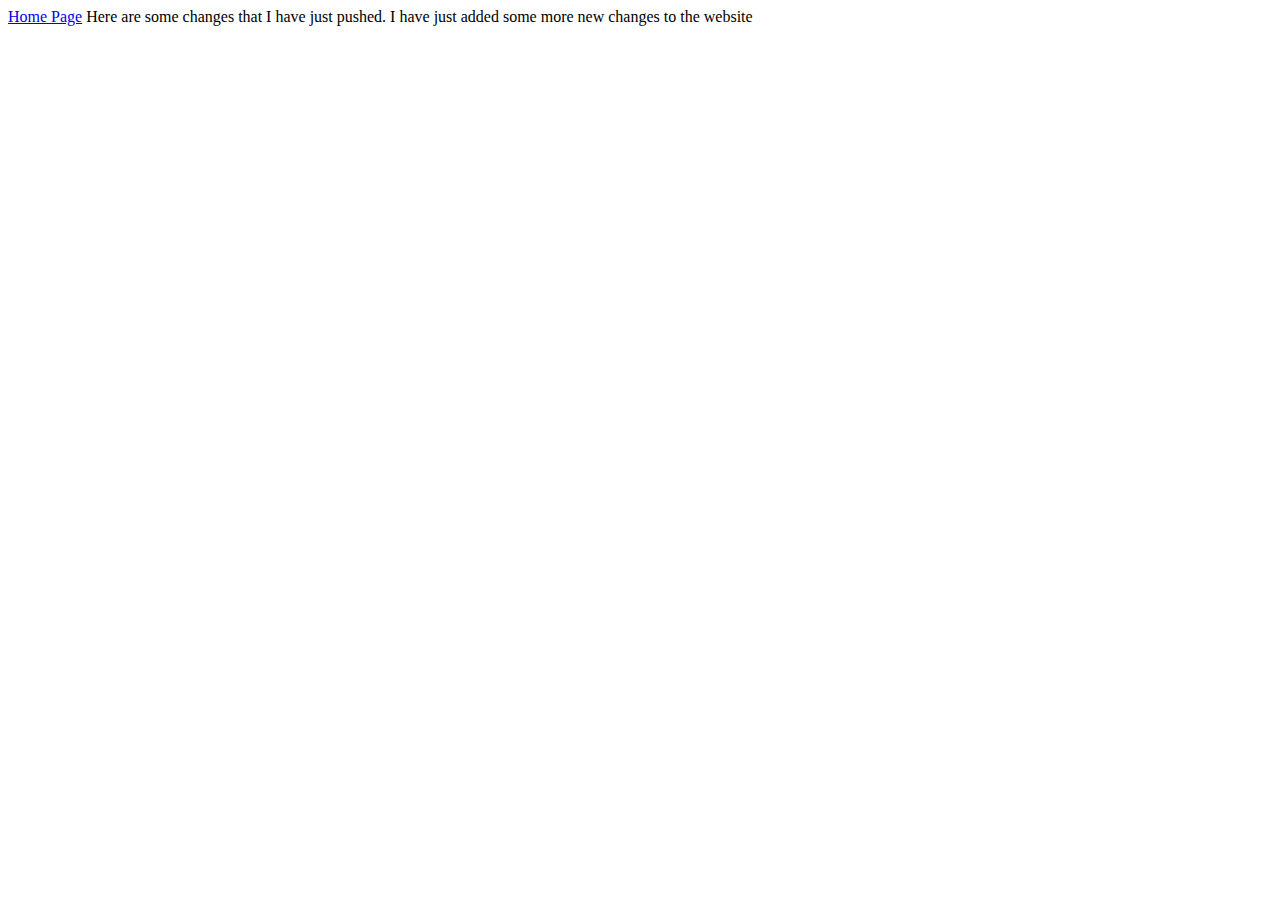
<file: index.html>
<!DOCTYPE html>
<html lang="en">

<head>
    <meta charset="UTF-8">
    <meta name="viewport" content="width=device-width, initial-scale=1.0">
    <title>Document</title>
</head>

<body>
    <nav>
        <a href="./Article.html">Home Page</a>
        Here are some changes that I have just pushed.

        I have just added some more new changes to the website
    </nav>
</body>

</html>
</file>
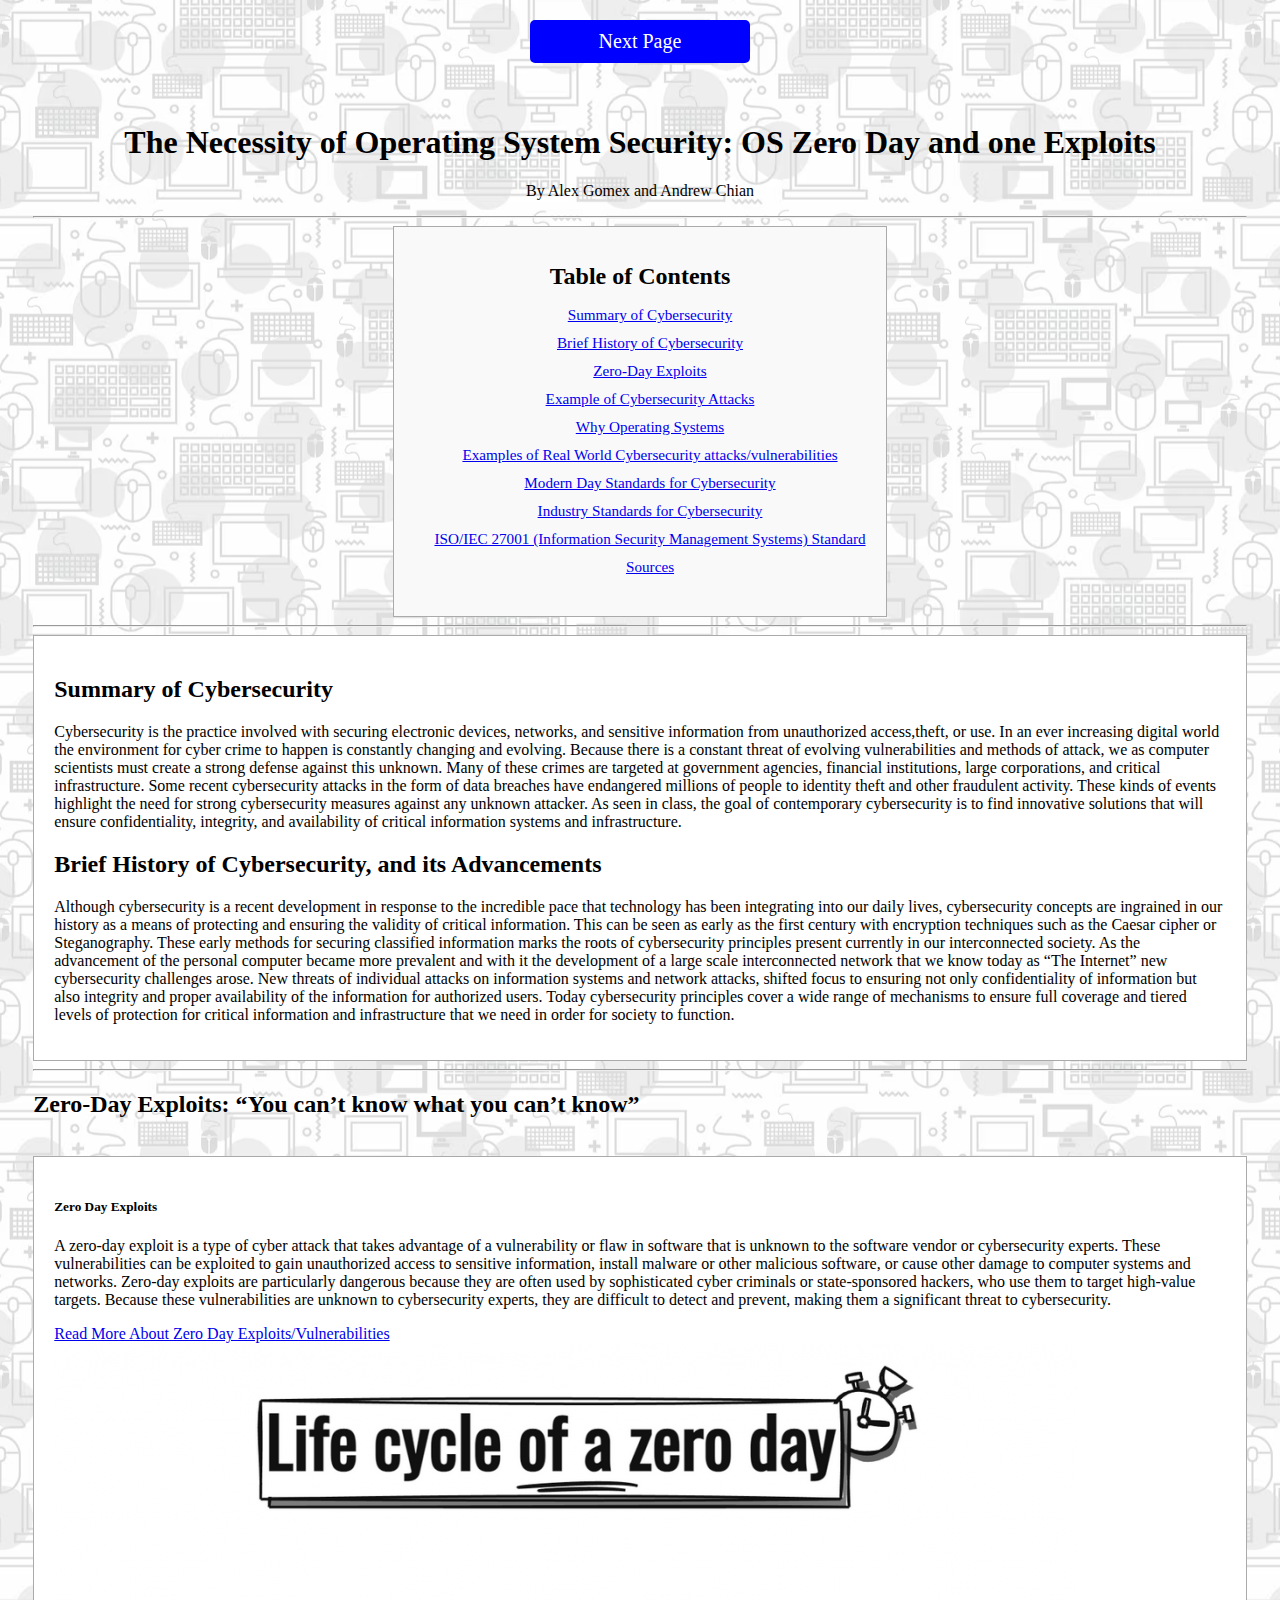
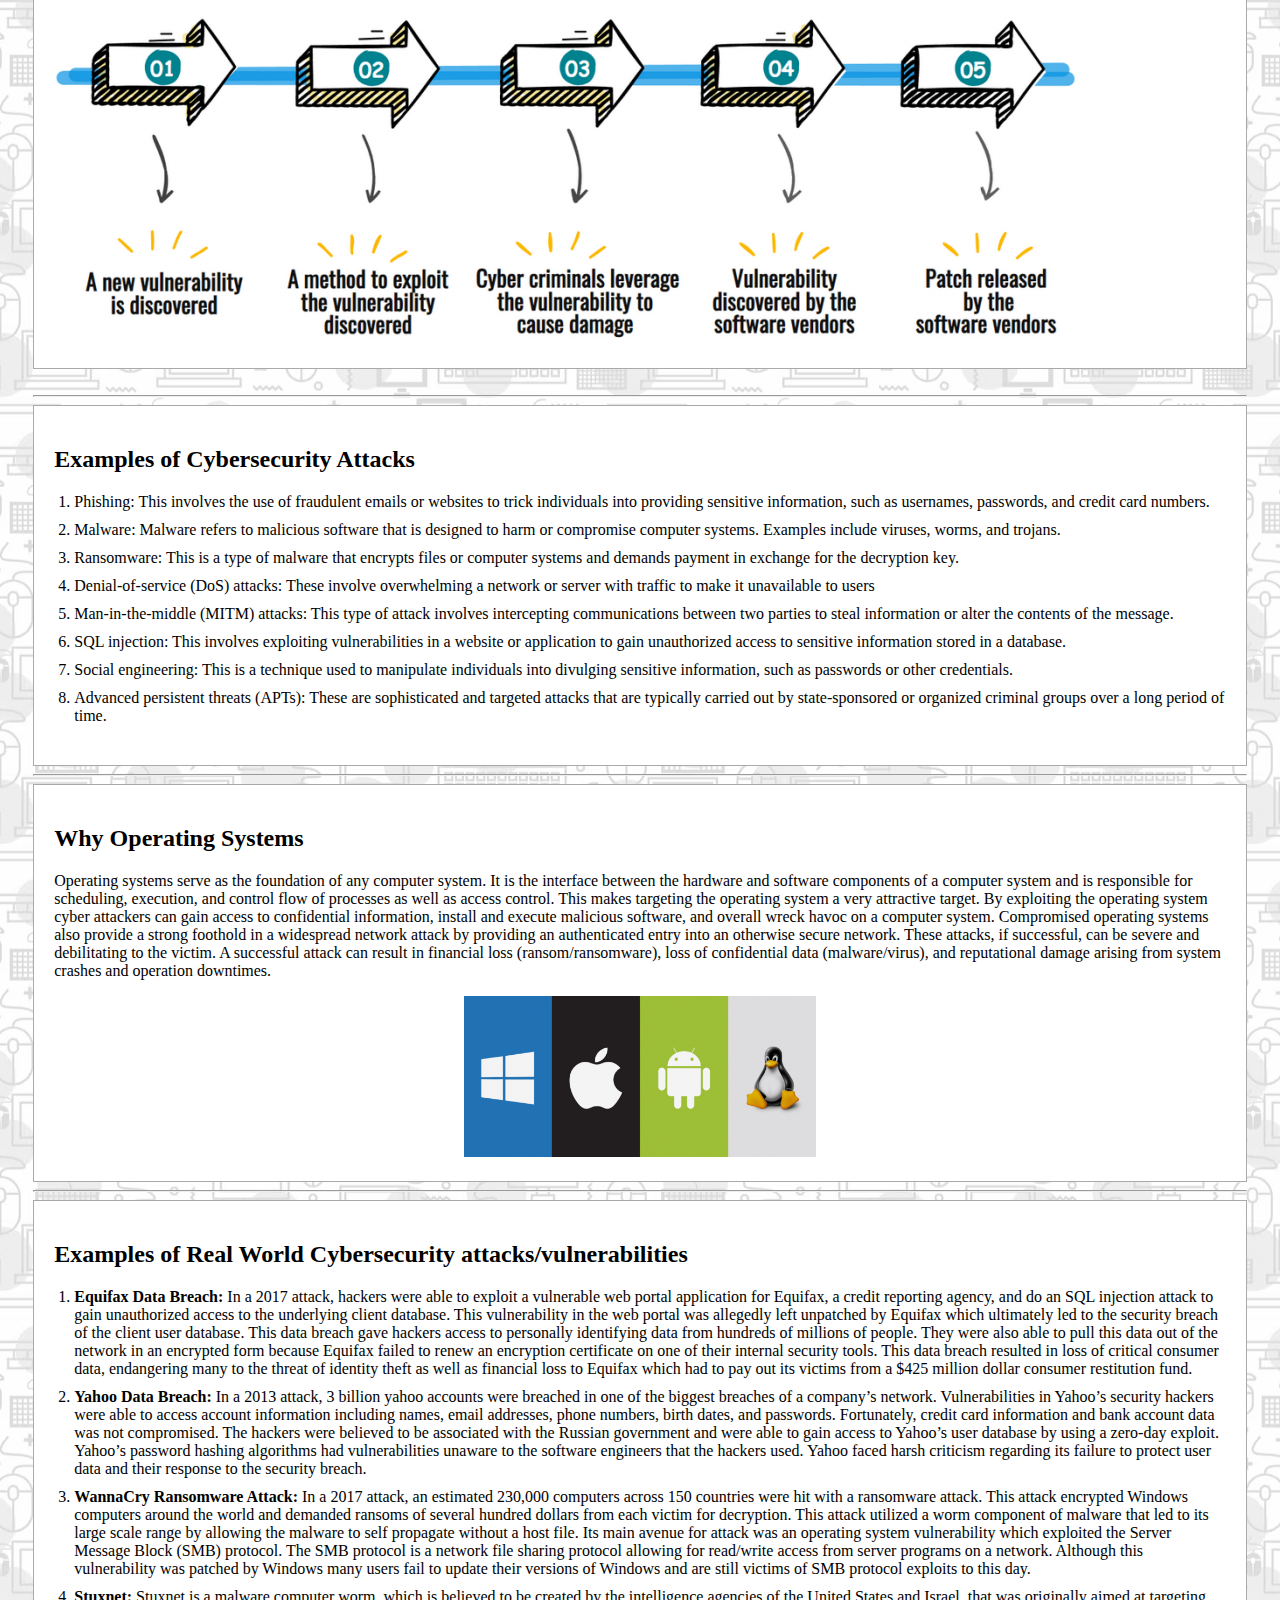
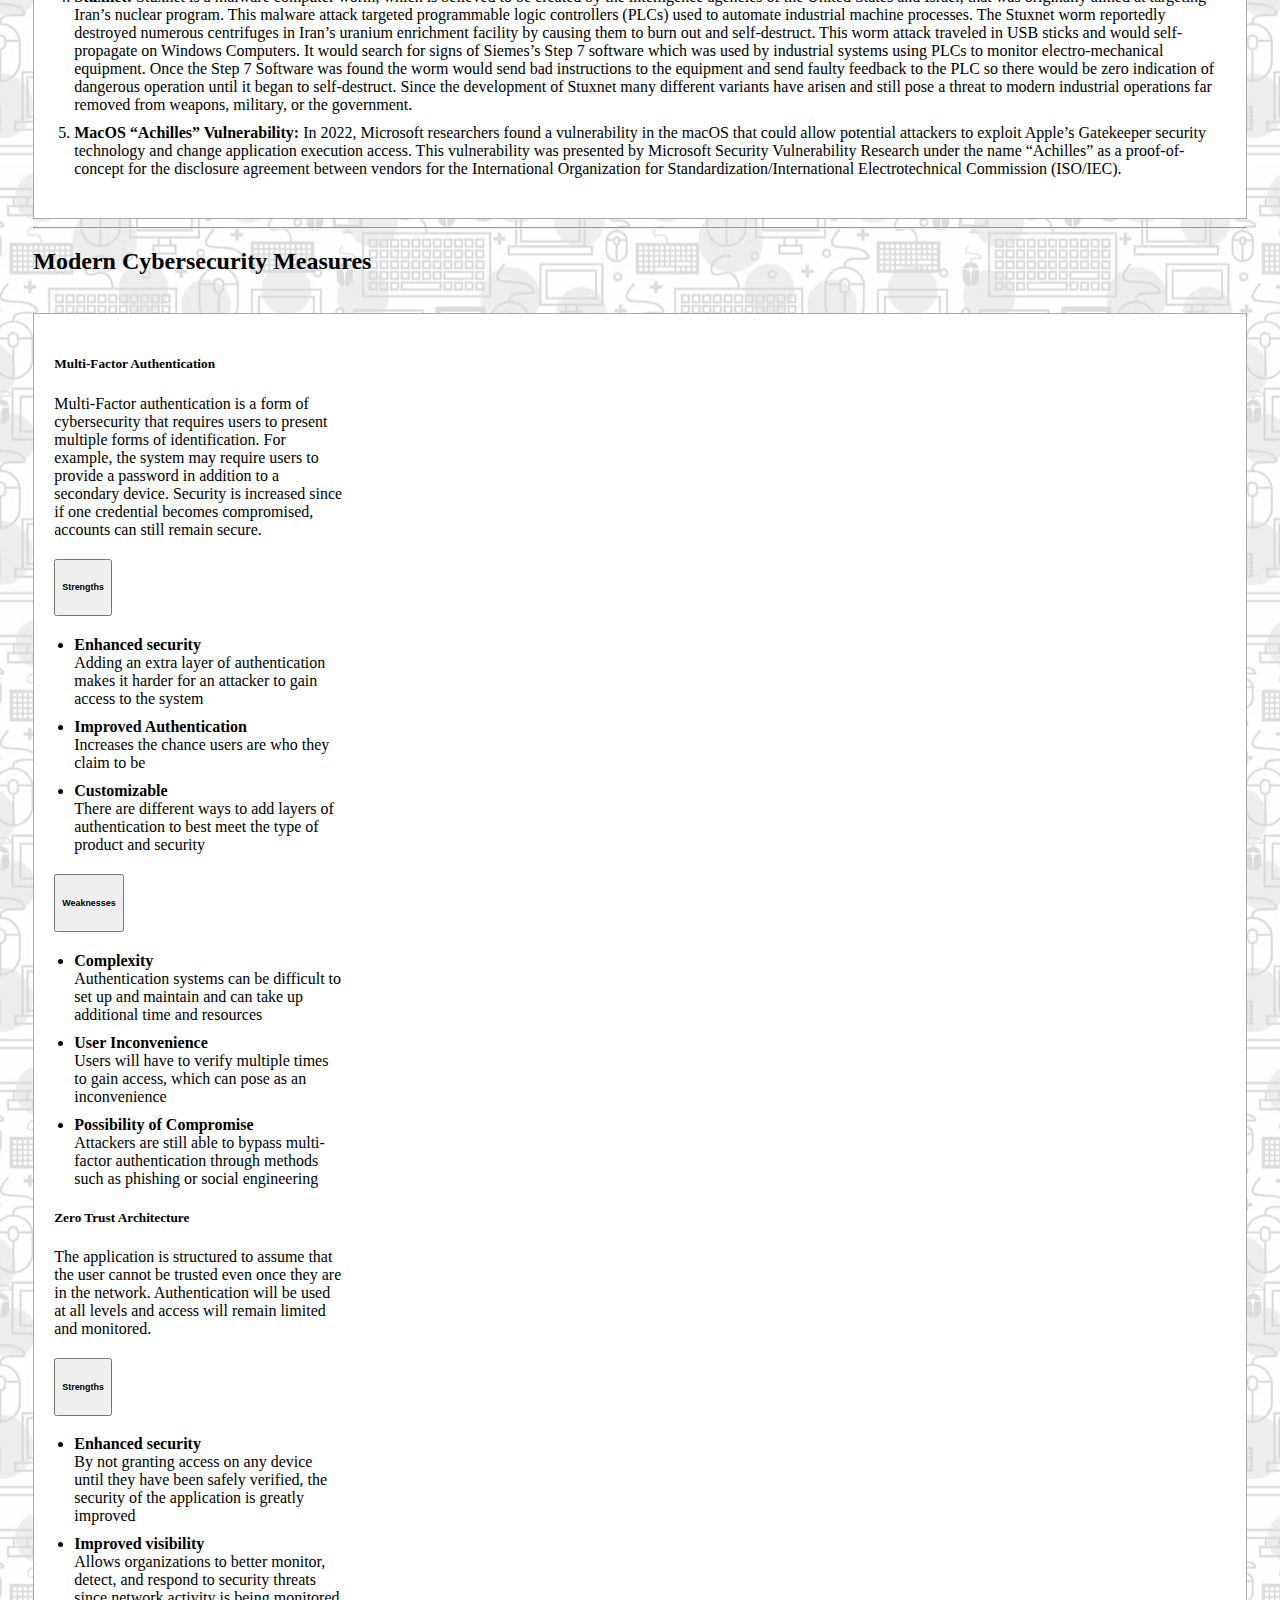
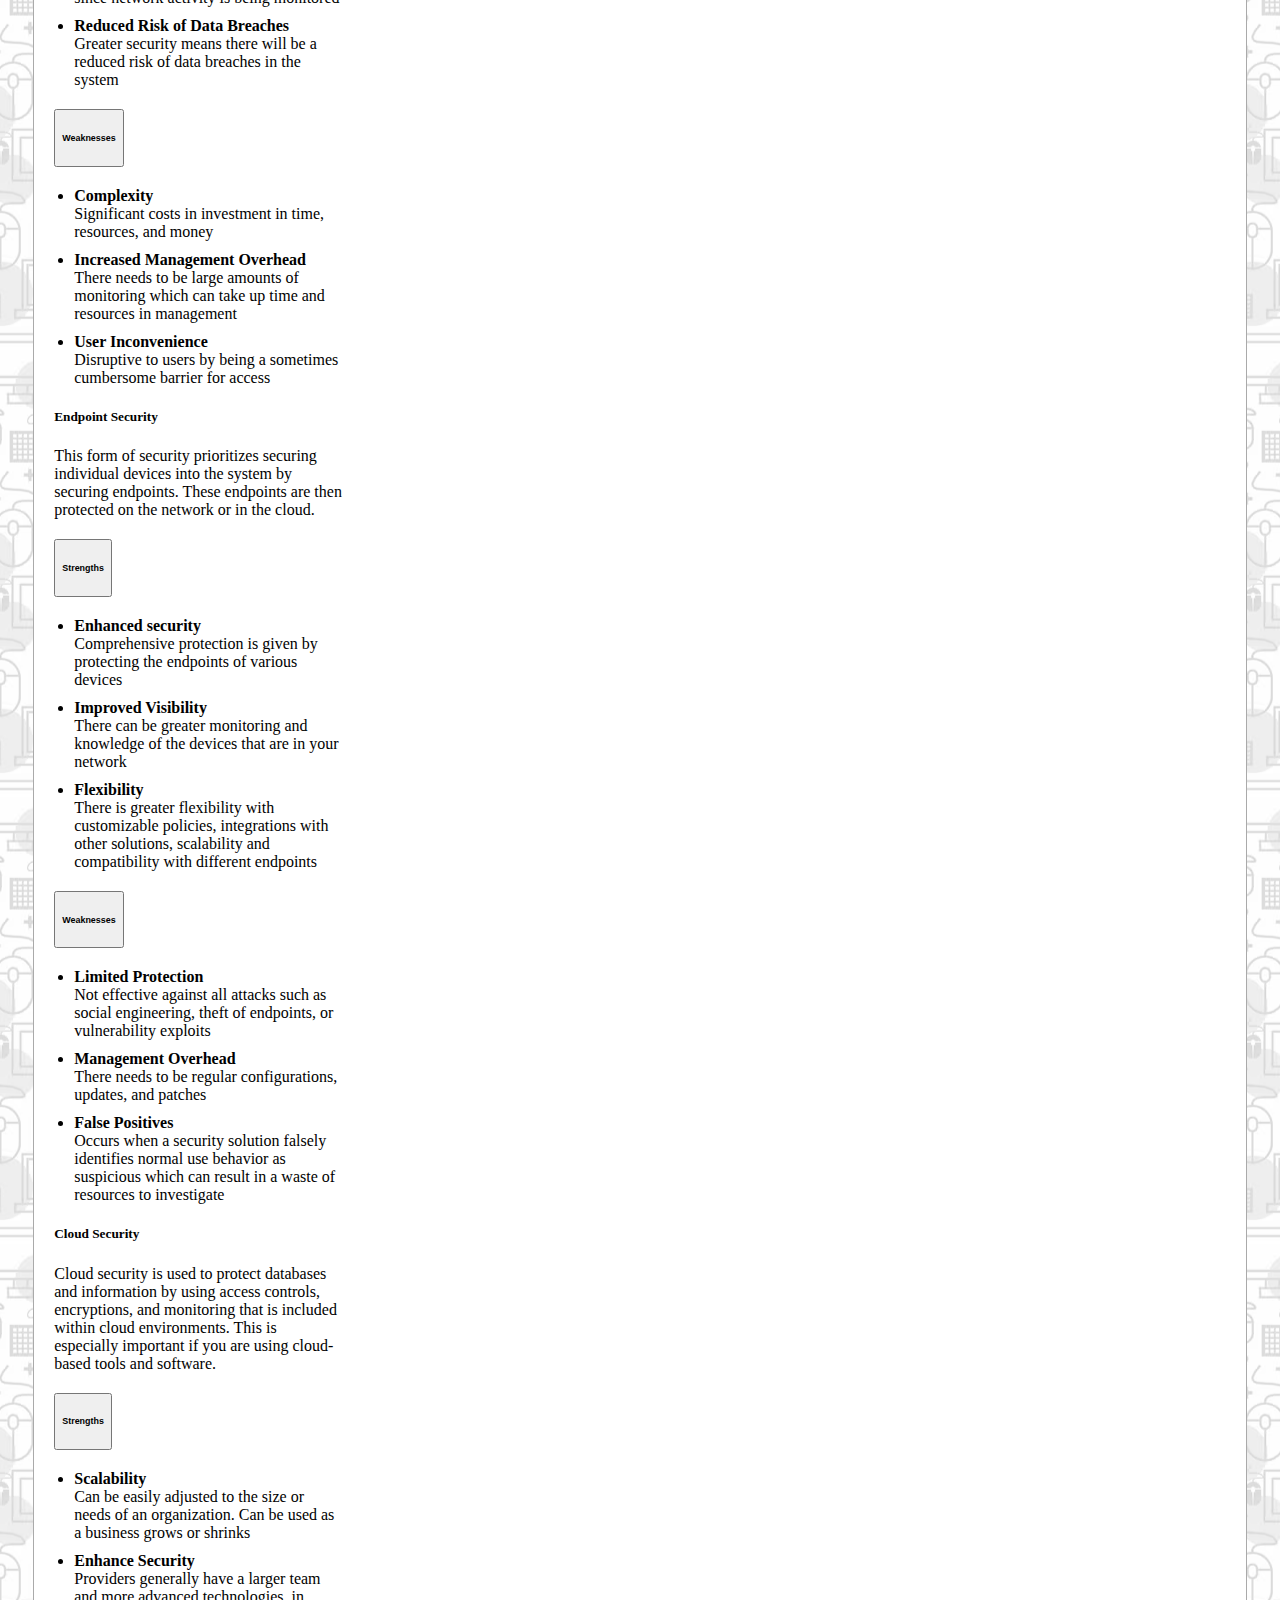
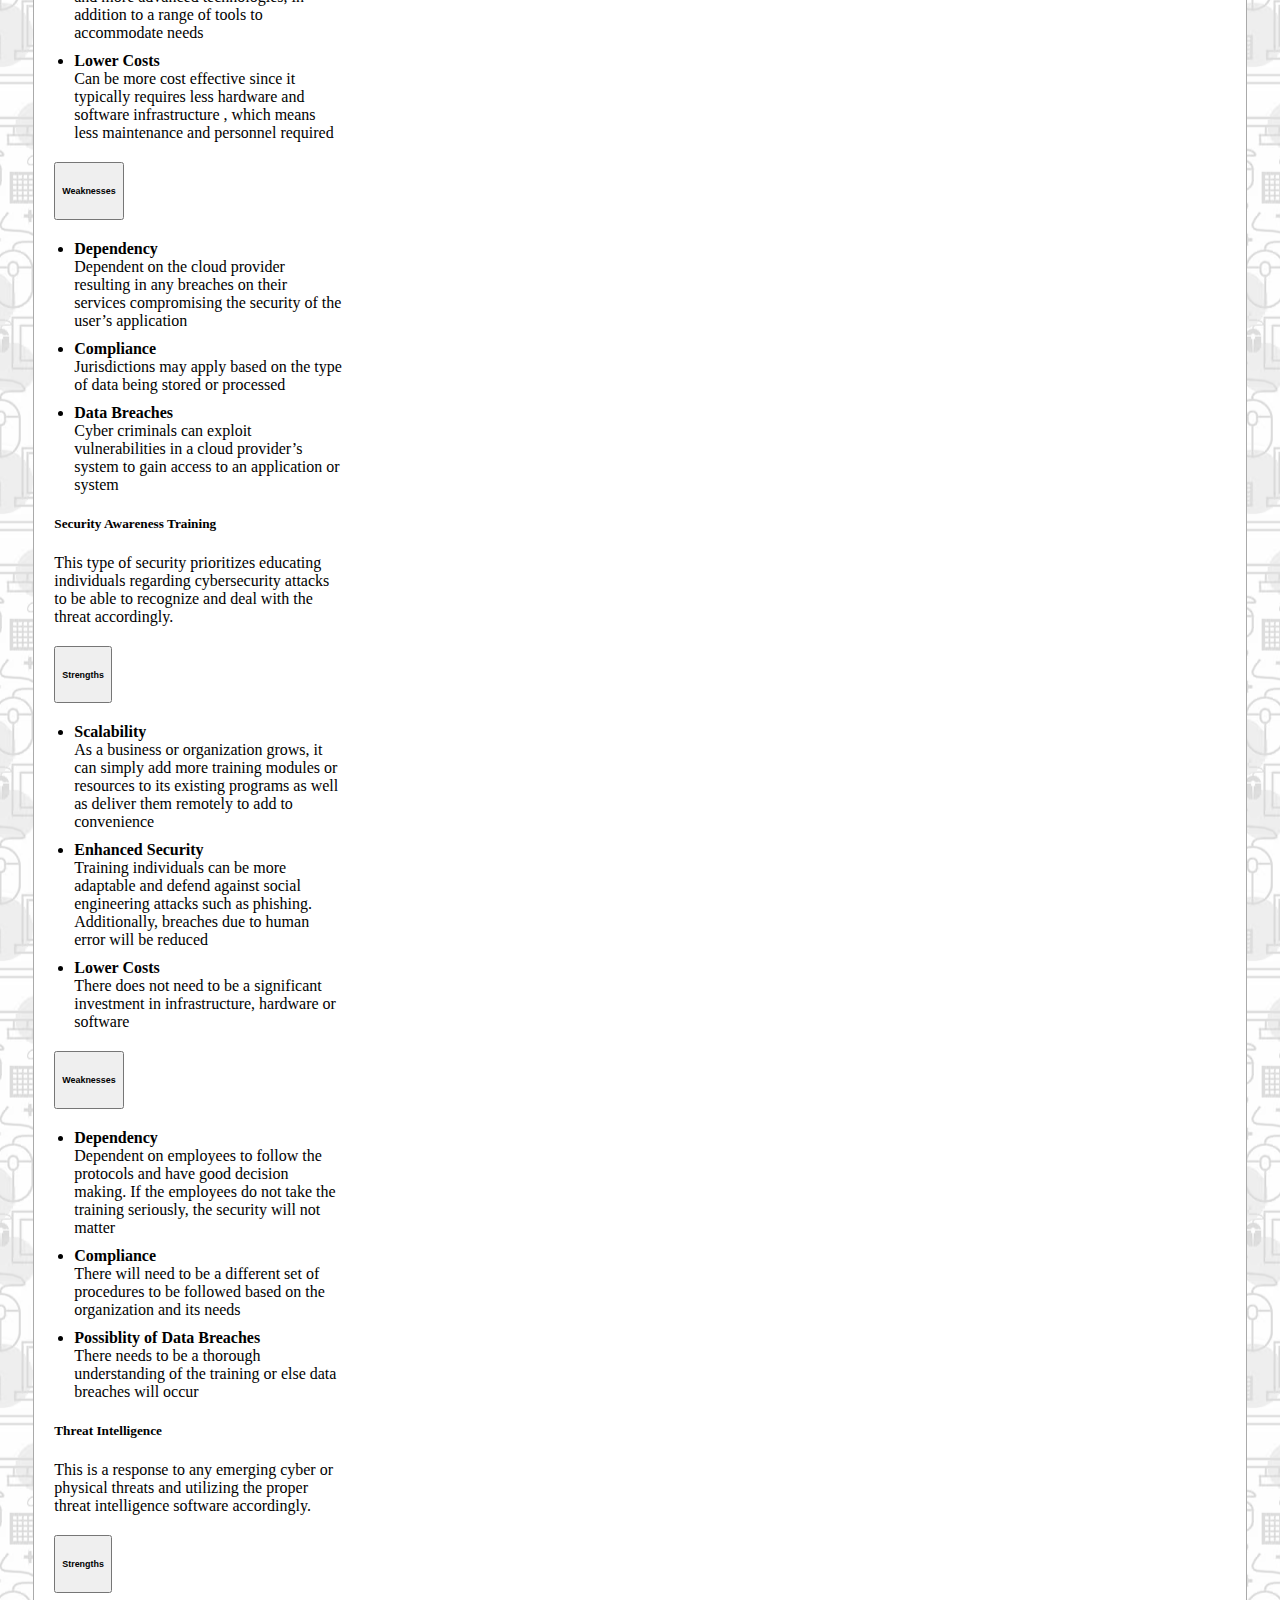
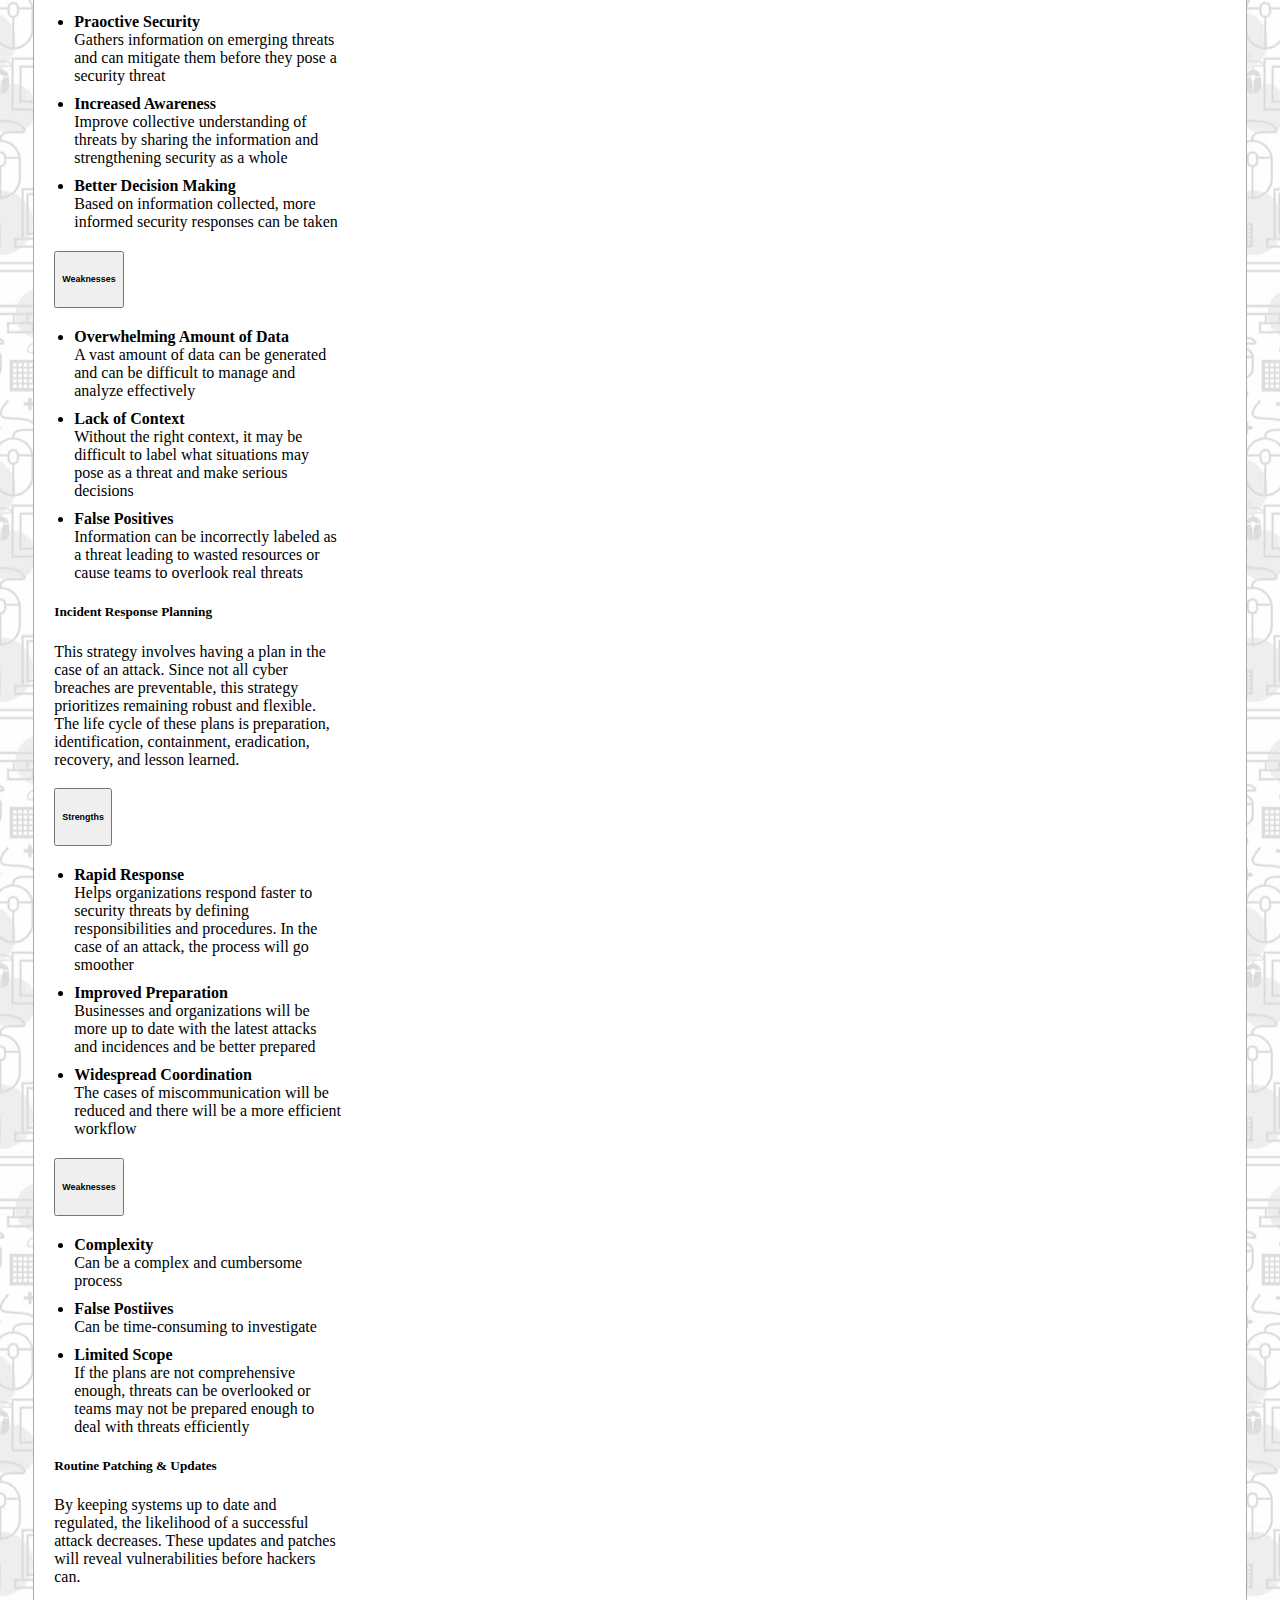
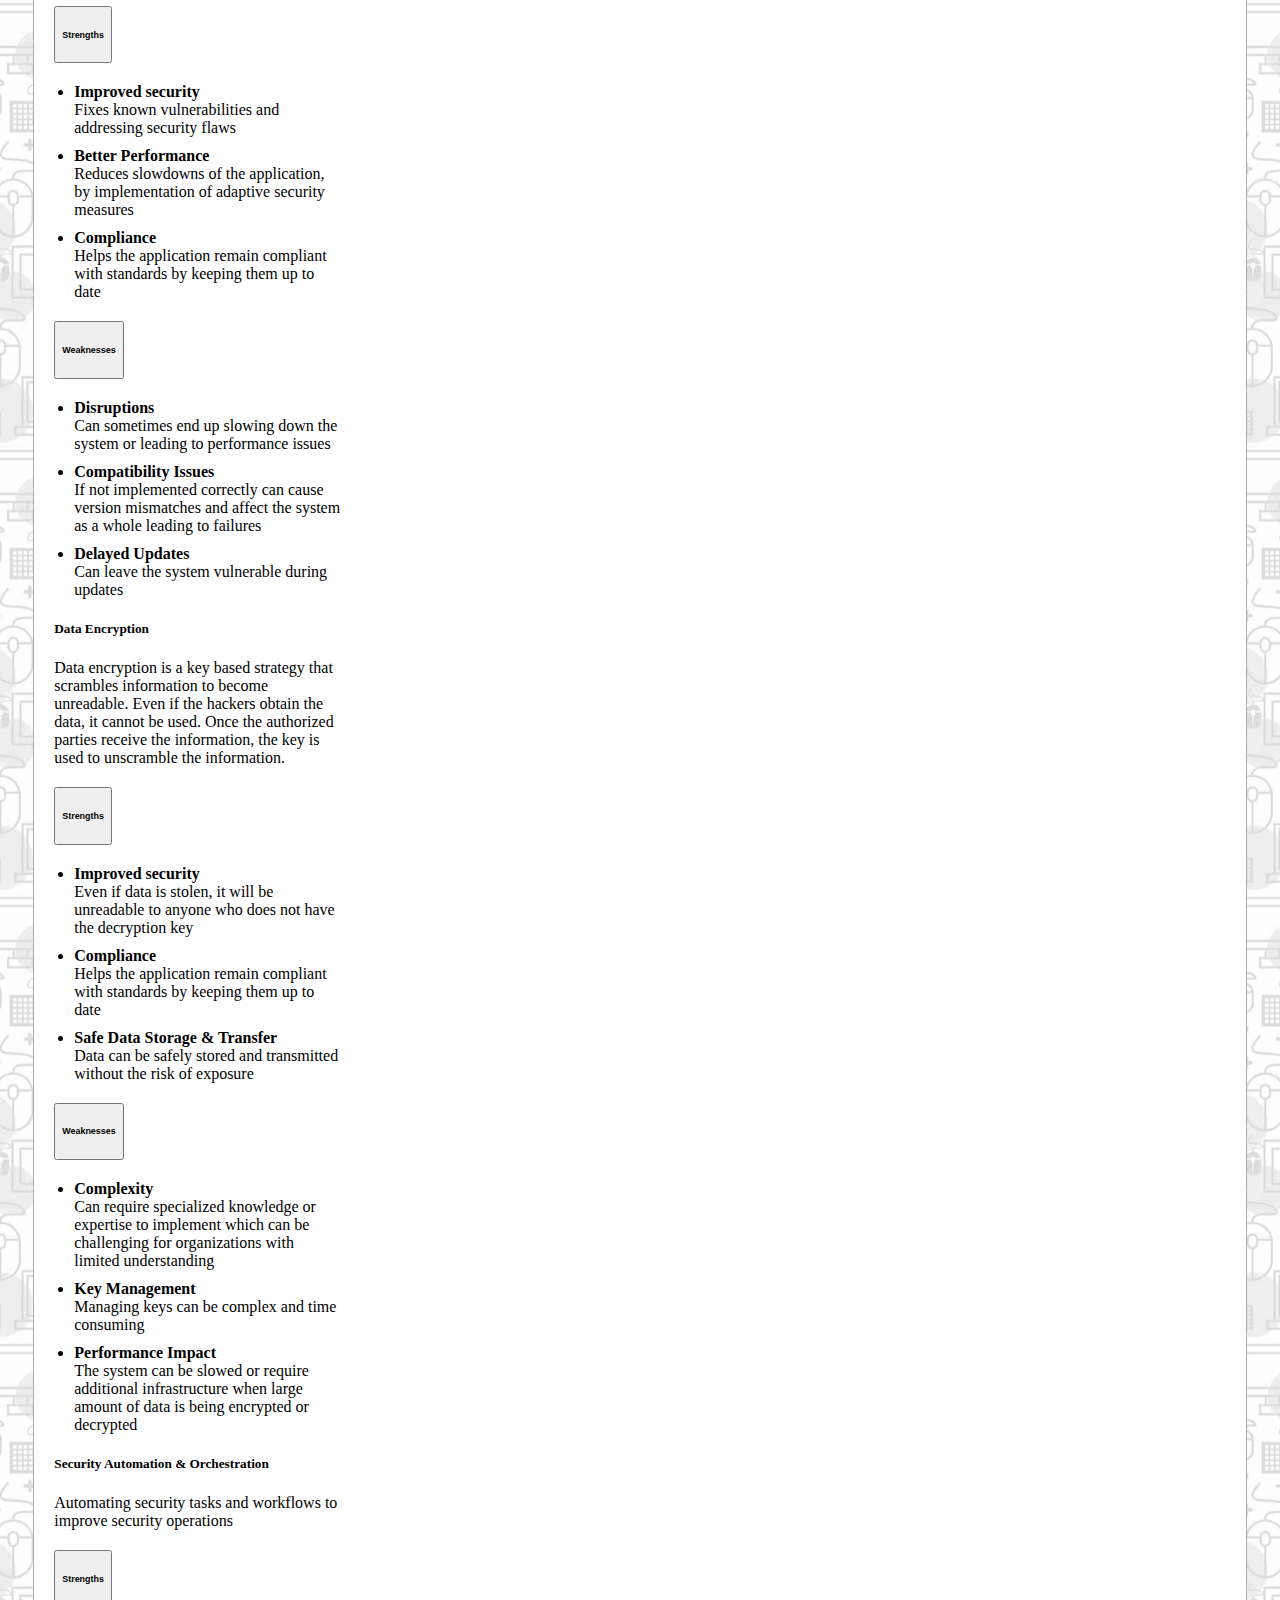
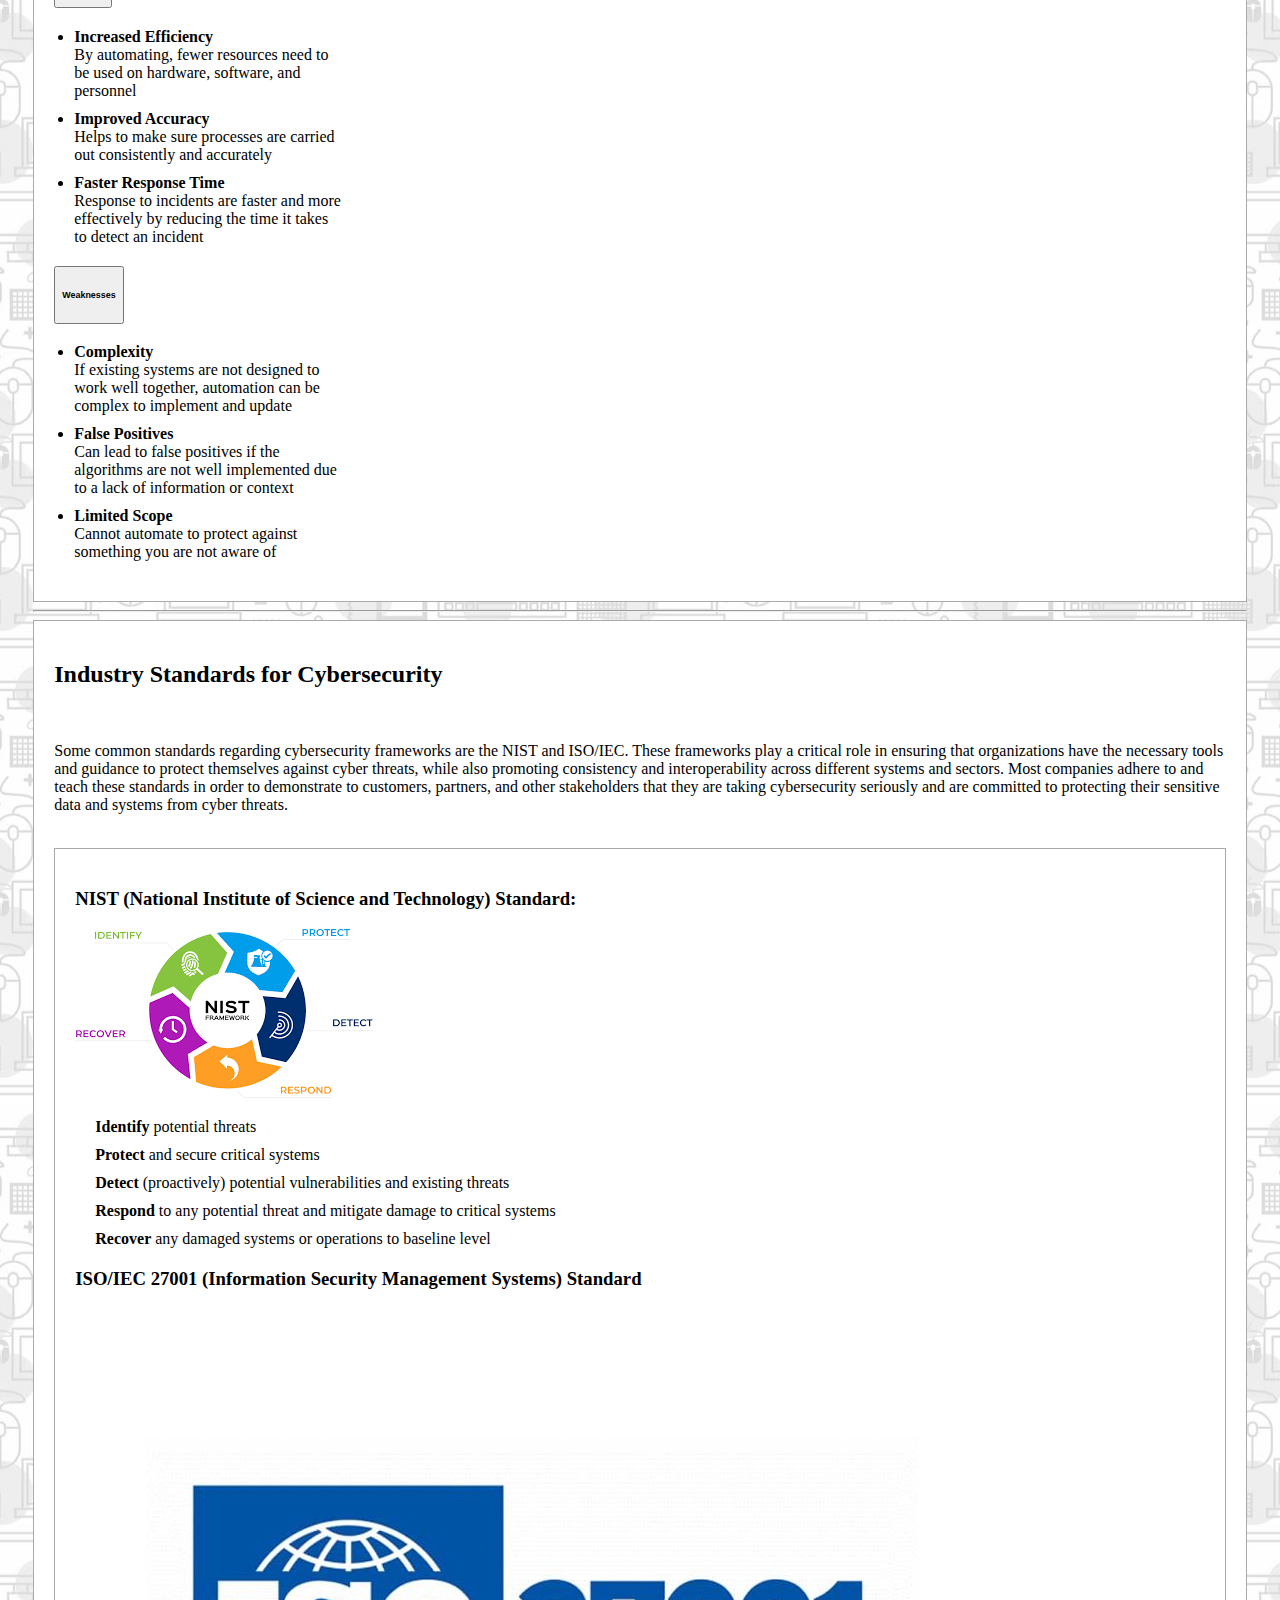
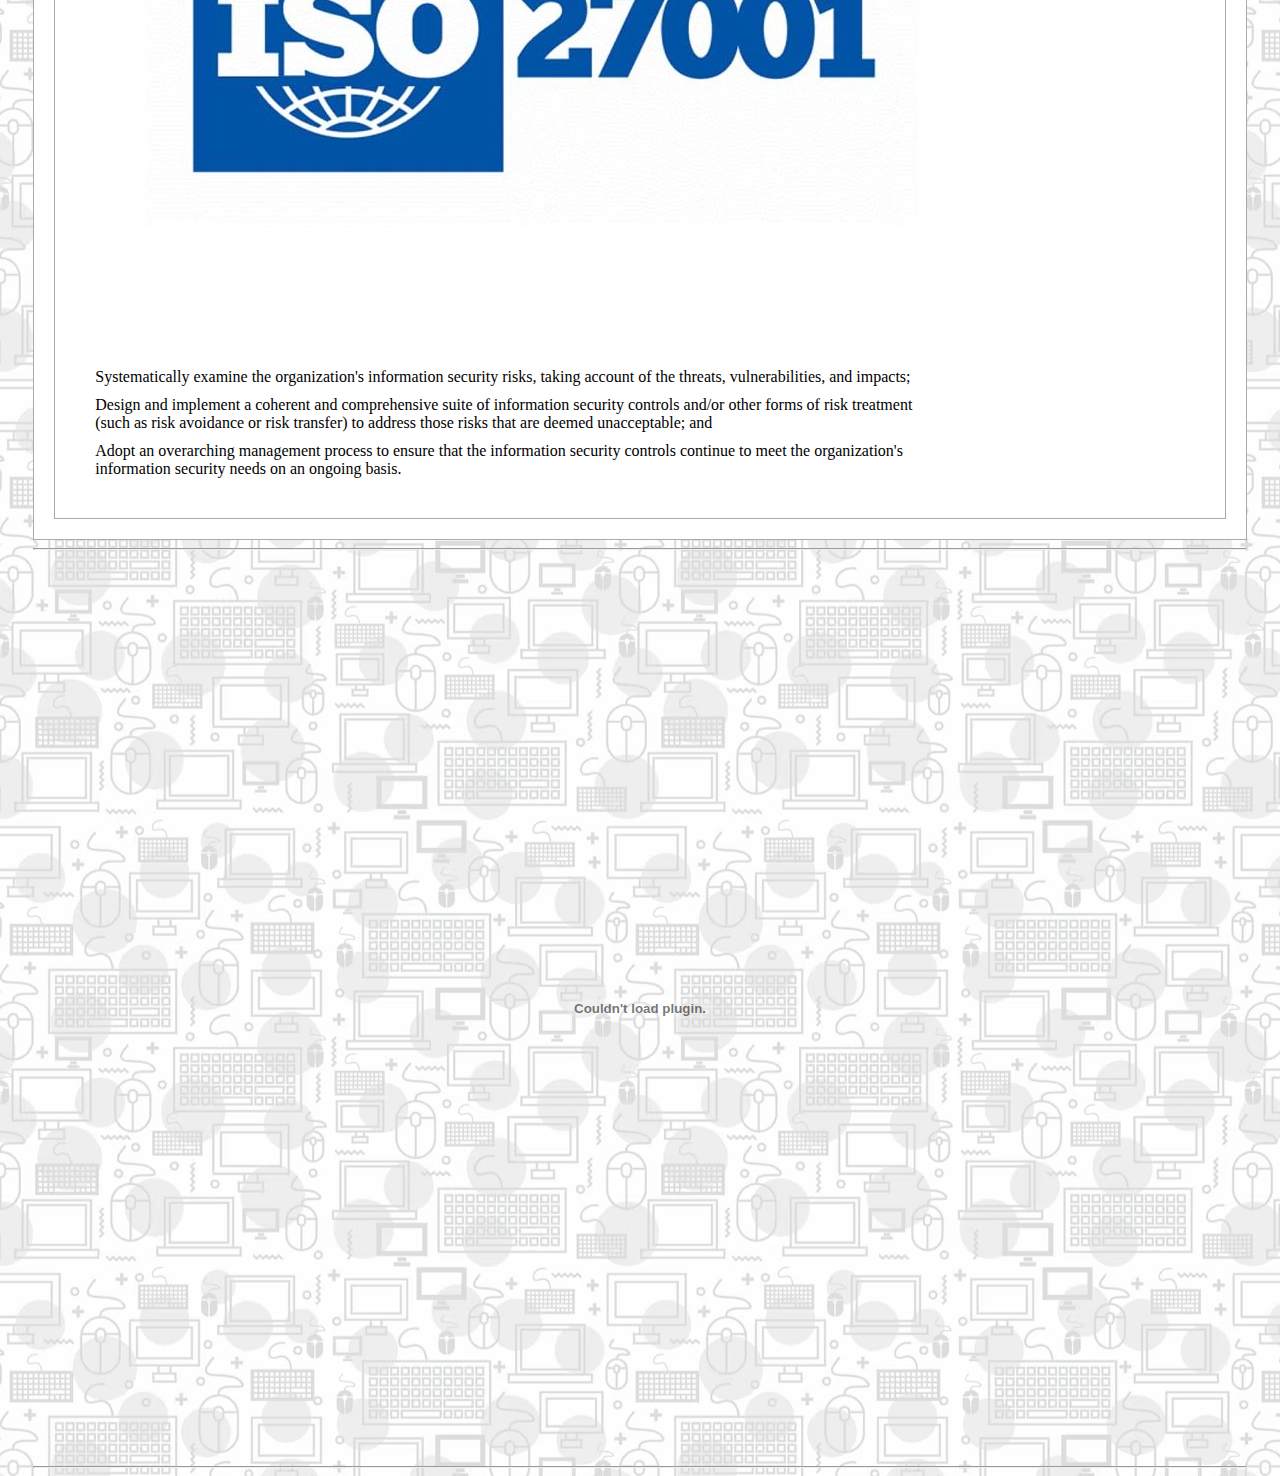
<file: Article.html>
<!DOCTYPE html>
<html lang="en">
<!DOCTYPE html>

<head>
    <style>
        /* Styles for the navigation bar */
        nav {
            text-align: center;
            /* Center align the navigation links */
            margin-top: 20px;
            /* Adds some space at the top */
        }

        nav a {
            display: inline-block;
            /* Allows width and height to be set */
            width: 200px;
            /* Width of the button */
            padding: 10px;
            /* Padding inside the button */
            font-size: 20px;
            /* Size of the text */
            text-decoration: none;
            /* Removes underline from the link */
            color: white;
            /* Text color */
            background-color: blue;
            /* Background color */
            border: none;
            /* Removes border */
            border-radius: 5px;
            /* Rounded corners */
            cursor: pointer;
            /* Cursor changes to pointer on hover */
        }

        nav a:hover {
            background-color: darkblue;
            /* Changes background on hover */
        }
    </style>
    <meta charset="utf-8">
    <meta name="viewport" content="width=device-width, initial-scale=1">

    <link href="https://fonts.googleapis.com/icon?family=Material+Icons+Outlined" rel="stylesheet">
    <script src="https://cdn.jsdelivr.net/npm/bootstrap@5.0.2/dist/js/bootstrap.bundle.min.js"
        integrity="sha384-MrcW6ZMFYlzcLA8Nl+NtUVF0sA7MsXsP1UyJoMp4YLEuNSfAP+JcXn/tWtIaxVXM"
        crossorigin="anonymous"></script>
    <link href="https://cdn.jsdelivr.net/npm/bootstrap@5.3.0-alpha1/dist/css/bootstrap.min.css" rel="stylesheet"
        integrity="sha384-GLhlTQ8iRABdZLl6O3oVMWSktQOp6b7In1Zl3/Jr59b6EGGoI1aFkw7cmDA6j6gD" crossorigin="anonymous">
    <link rel="stylesheet" href="Article.css">
    <style>
        body {
            background-image: url("background4.avif");
            background-size: auto;
            background-position: center center;
        }
    </style>
    <title>Operating System Security: OS Zero Day Exploits</title>
</head>

<body>
    <!-- 
       -------------------------------------------------------------------------------------------------------
        Was trying to implement a sticky nav that disappeared on scroll but issues with mobile user viewports 
        ------------------------------------------------------------------------------------------------------
    -->
    <!-- <script>
        /* When the user scrolls down, hide the navbar. When the user scrolls up, show the navbar */
        var prevScrollpos = window.pageYOffset;
        window.onscroll = function() {
            var currentScrollPos = window.pageYOffset;
            if (prevScrollpos > currentScrollPos) {
                document.getElementById("navbar").style.top = "0";
            } else {
                document.getElementById("navbar").style.top = "-50px";
            }
            prevScrollpos = currentScrollPos;
        }
    </script>
    <div id="navbar">
        <a href="#section-1">Cybersecurity Summary</a></li>
        <a href="#section-2">Zero-Day Exploits</a></li>
        <a href="#section-4">Cyber Attack Examples</a></li>
        <a href="#section-5">Why Operating Systems</a></li>
        <a href="#section-6">Attacks/Vulnerabilities Examples</a></li>
        <a href="#section-7">Standards for Cybersecurity</a></li>
        <a href="#section-10">Sources</a></li>
    </div> -->

    <nav>
        <a href="./index.html">Next Page</a>
    </nav>

    <div class="container-fluid parent">
        <!-- Title Header -->
        <div class="TitleHeader">
            <h1 id="top">The Necessity of Operating System Security: OS Zero Day and one Exploits</h1>
            <p>By Alex Gomex and Andrew Chian</p>
        </div>
        <!-- Title Line Break -->
        <hr>


        <!-- Table of Contents -->
        <div class="TOC">
            <h1 style="font-size: 24px; font-weight: bold;">Table of Contents</h1>
            <ul class="list-group-flush">
                <li><a href="#section-1">Summary of Cybersecurity</a></li>
                <li><a href="#section-2">Brief History of Cybersecurity</a></li>
                <li><a href="#section-3">Zero-Day Exploits</a></li>
                <li><a href="#section-4">Example of Cybersecurity Attacks</a></li>
                <li><a href="#section-5">Why Operating Systems</a></li>
                <li><a href="#section-6">Examples of Real World Cybersecurity attacks/vulnerabilities</a></li>
                <li><a href="#section-7">Modern Day Standards for Cybersecurity</a></li>
                <li><a href="#section-8">Industry Standards for Cybersecurity</a></li>
                <li><a href="#section-8">ISO/IEC 27001 (Information Security Management Systems) Standard</a></li>
                <li><a href="#section-10">Sources</a></li>
            </ul>
        </div>
        <!-- Table of Contents Line Break -->
        <hr>

        <!-- Summary of Cybersecurity -->
        <div class="container-fluid">
            <div class="row">
                <div class="SummCybersecurity col" id="section-1">
                    <h2>Summary of Cybersecurity</h2>
                    <p>Cybersecurity is the practice involved with securing electronic devices, networks, and sensitive
                        information from
                        unauthorized access,theft, or use. In an ever increasing digital world the environment for cyber
                        crime
                        to happen is
                        constantly changing and evolving. Because there is a constant threat of evolving vulnerabilities
                        and
                        methods of attack,
                        we as computer scientists must create a strong defense against this unknown. Many of these
                        crimes are
                        targeted at
                        government agencies, financial institutions, large corporations, and critical infrastructure.
                        Some
                        recent cybersecurity
                        attacks in the form of data breaches have endangered millions of people to identity theft and
                        other
                        fraudulent activity.
                        These kinds of events highlight the need for strong cybersecurity measures against any unknown
                        attacker.
                        As seen in
                        class, the goal of contemporary cybersecurity is to find innovative solutions that will ensure
                        confidentiality,
                        integrity, and availability of critical information systems and infrastructure.</p>
                </div>
                <div class="CybersecurityHistory col" id="section-2">
                    <h2>Brief History of Cybersecurity, and its Advancements</h2>
                    <p>Although cybersecurity is a recent development in response to the incredible pace that technology
                        has
                        been integrating
                        into our daily lives, cybersecurity concepts are ingrained in our history as a means of
                        protecting and
                        ensuring the
                        validity of critical information. This can be seen as early as the first century with encryption
                        techniques such as the
                        Caesar cipher or Steganography. These early methods for securing classified information marks
                        the roots
                        of cybersecurity
                        principles present currently in our interconnected society. As the advancement of the personal
                        computer
                        became more
                        prevalent and with it the development of a large scale interconnected network that we know today
                        as “The
                        Internet” new
                        cybersecurity challenges arose. New threats of individual attacks on information systems and
                        network
                        attacks, shifted
                        focus to ensuring not only confidentiality of information but also integrity and proper
                        availability of
                        the information
                        for authorized users. Today cybersecurity principles cover a wide range of mechanisms to ensure
                        full
                        coverage and tiered
                        levels of protection for critical information and infrastructure that we need in order for
                        society to
                        function.</p>
                </div>
            </div>
        </div>
        <hr>
        <!-- Zero Day Exploits  -->
        <div class="ZeroDayExploits container-fluid" id="section-3">
            <h2>Zero-Day Exploits: “You can’t know what you can’t know”</h2>
            <br>
            <div class="card mb-3" style="max-height:fit-content">
                <div class="row g-0">
                    <div class="col-md-8">
                        <div class="card-body">
                            <h5 class="card-title">Zero Day Exploits</h5>
                            <p class="text">A zero-day exploit is a type of cyber attack that takes advantage of a
                                vulnerability or flaw in software that is unknown
                                to the software vendor or cybersecurity experts. These vulnerabilities can be exploited
                                to gain unauthorized access to
                                sensitive information, install malware or other malicious software, or cause other
                                damage to computer systems and
                                networks. Zero-day exploits are particularly dangerous because they are often used by
                                sophisticated cyber criminals or
                                state-sponsored hackers, who use them to target high-value targets. Because these
                                vulnerabilities are
                                unknown to cybersecurity experts, they are difficult to detect and prevent, making them
                                a significant threat to cybersecurity.
                            </p>
                            <div class="align-content-center">
                                <a href="https://portswigger.net/daily-swig/zero-day" target="_blank"
                                    class="btn btn-primary">Read More About Zero Day Exploits/Vulnerabilities</a>
                            </div>
                        </div>
                    </div>
                    <div class="col-md-4">
                        <img src="ZeroDayLifecycle.png" class="img-fluid rounded-start ZeroDayImg" alt="...">
                    </div>
                </div>
            </div>
            <br>
        </div>
        <hr>
        <!-- Basic Examples of Cybersecurity Attacks -->
        <div class="CyberAttackExamples" id="section-4">
            <h2>Examples of Cybersecurity Attacks</h2>
            <ol>
                <li>Phishing: This involves the use of fraudulent emails or websites to trick individuals into providing
                    sensitive
                    information, such as usernames, passwords, and credit card numbers.</li>
                <li>Malware: Malware refers to malicious software that is designed to harm or compromise computer
                    systems. Examples include
                    viruses, worms, and trojans.</li>
                <li>Ransomware: This is a type of malware that encrypts files or computer systems and demands payment in
                    exchange for the
                    decryption key.</li>
                <li>Denial-of-service (DoS) attacks: These involve overwhelming a network or server with traffic to make
                    it unavailable to
                    users</li>
                <li>Man-in-the-middle (MITM) attacks: This type of attack involves intercepting communications between
                    two parties to steal
                    information or alter the contents of the message.</li>
                <li>SQL injection: This involves exploiting vulnerabilities in a website or application to gain
                    unauthorized access to
                    sensitive information stored in a database.</li>
                <li>Social engineering: This is a technique used to manipulate individuals into divulging sensitive
                    information, such as
                    passwords or other credentials.</li>
                <li>Advanced persistent threats (APTs): These are sophisticated and targeted attacks that are typically
                    carried out by
                    state-sponsored or organized criminal groups over a long period of time.</li>
            </ol>
        </div>
        <hr>
        <!-- Operating Systems Background -->
        <div class="WhyOS" id="section-5">
            <h2>Why Operating Systems</h2>
            <p>Operating systems serve as the foundation of any computer system. It is the interface between the
                hardware and software
                components of a computer system and is responsible for scheduling, execution, and control flow of
                processes as well as
                access control. This makes targeting the operating system a very attractive target. By exploiting the
                operating system
                cyber attackers can gain access to confidential information, install and execute malicious software, and
                overall wreck
                havoc on a computer system. Compromised operating systems also provide a strong foothold in a widespread
                network attack
                by providing an authenticated entry into an otherwise secure network. These attacks, if successful, can
                be severe and
                debilitating to the victim. A successful attack can result in financial loss (ransom/ransomware), loss
                of confidential
                data (malware/virus), and reputational damage arising from system crashes and operation downtimes.</p>
            <div style="text-align:center;">
                <img src="operating systems.webp" alt="operating systems image" style="width:30%;height:30%;">
            </div>
        </div>
        <hr>
        <!-- Real World Cyber Attacks/Vulnerabilities -->
        <div class="RealCyberAttacks" id="section-6">
            <h2>Examples of Real World Cybersecurity attacks/vulnerabilities</h2>
            <ol>
                <li><strong>Equifax Data Breach:</strong> In a 2017 attack, hackers were able to exploit a vulnerable
                    web portal
                    application for Equifax, a
                    credit reporting agency, and do an SQL injection attack to gain unauthorized access to the
                    underlying client database.
                    This vulnerability in the web portal was allegedly left unpatched by Equifax which ultimately led to
                    the security breach
                    of the client user database. This data breach gave hackers access to personally identifying data
                    from hundreds of
                    millions of people. They were also able to pull this data out of the network in an encrypted form
                    because Equifax failed
                    to renew an encryption certificate on one of their internal security tools. This data breach
                    resulted in loss of
                    critical consumer data, endangering many to the threat of identity theft as well as financial loss
                    to Equifax which had
                    to pay out its victims from a $425 million dollar consumer restitution fund.</li>
                <li><strong>Yahoo Data Breach:</strong> In a 2013 attack, 3 billion yahoo accounts were breached in one
                    of the biggest breaches of a
                    company’s network. Vulnerabilities in Yahoo’s security hackers were able to access account
                    information including names,
                    email addresses, phone numbers, birth dates, and passwords. Fortunately, credit card information and
                    bank account data
                    was not compromised. The hackers were believed to be associated with the Russian government and were
                    able to gain access
                    to Yahoo’s user database by using a zero-day exploit. Yahoo’s password hashing algorithms had
                    vulnerabilities unaware to
                    the software engineers that the hackers used. Yahoo faced harsh criticism regarding its failure to
                    protect user data and
                    their response to the security breach.</li>
                <li><strong>WannaCry Ransomware Attack:</strong> In a 2017 attack, an estimated 230,000 computers across
                    150 countries were hit with a
                    ransomware attack. This attack encrypted Windows computers around the world and demanded ransoms of
                    several hundred
                    dollars from each victim for decryption. This attack utilized a worm component of malware that led
                    to its large scale
                    range by allowing the malware to self propagate without a host file. Its main avenue for attack was
                    an operating system
                    vulnerability which exploited the Server Message Block (SMB) protocol. The SMB protocol is a network
                    file sharing
                    protocol allowing for read/write access from server programs on a network. Although this
                    vulnerability was patched by
                    Windows many users fail to update their versions of Windows and are still victims of SMB protocol
                    exploits to this day.</li>
                <li><strong>Stuxnet:</strong> Stuxnet is a malware computer worm, which is believed to be created by the
                    intelligence agencies of the United
                    States and Israel, that was originally aimed at targeting Iran’s nuclear program. This malware
                    attack targeted
                    programmable logic controllers (PLCs) used to automate industrial machine processes. The Stuxnet
                    worm reportedly
                    destroyed numerous centrifuges in Iran’s uranium enrichment facility by causing them to burn out and
                    self-destruct. This
                    worm attack traveled in USB sticks and would self-propagate on Windows Computers. It would search
                    for signs of Siemes’s
                    Step 7 software which was used by industrial systems using PLCs to monitor electro-mechanical
                    equipment. Once the Step 7
                    Software was found the worm would send bad instructions to the equipment and send faulty feedback to
                    the PLC so there
                    would be zero indication of dangerous operation until it began to self-destruct. Since the
                    development of Stuxnet many
                    different variants have arisen and still pose a threat to modern industrial operations far removed
                    from weapons,
                    military, or the government.</li>
                <li><strong>MacOS “Achilles” Vulnerability:</strong> In 2022, Microsoft researchers found a
                    vulnerability in the macOS that could allow
                    potential attackers to exploit Apple’s Gatekeeper security technology and change application
                    execution access. This
                    vulnerability was presented by Microsoft Security Vulnerability Research under the name “Achilles”
                    as a proof-of-concept
                    for the disclosure agreement between vendors for the International Organization for
                    Standardization/International
                    Electrotechnical Commission (ISO/IEC).</li>
            </ol>
        </div>
        <hr>

        <!-- Modern Cybersecurity Measures -->
        <div class="ModernCybersecurityMeasures" id="section-7">
            <h2>Modern Cybersecurity Measures</h2>
            <br>
            <div class="row row-cols-1 row-cols-md-4 g-4 mb-4">

                <!-- Multi-factor Authentication -->
                <div class="col">
                    <div class="card h-100" style="width: 18rem;">
                        <div class="card-body">
                            <h5 class="card-title">Multi-Factor Authentication</h5>
                            <p class="card-text">Multi-Factor authentication is a form of cybersecurity that requires
                                users to present
                                multiple forms of identification. For example, the system may require users to provide a
                                password in
                                addition to a secondary device. Security is increased since if one credential becomes
                                compromised, accounts can
                                still remain secure.</p>
                        </div>
                        <div class="accordion" id="MultiFactAuth">
                            <div class="accordion-item">
                                <h2 class="accordion-header">
                                    <button class="accordion-button collapsed" type="button" data-bs-toggle="collapse"
                                        data-bs-target="#MultiFact-Strength" aria-expanded="false"
                                        aria-controls="collapseTwo">
                                        <h6><strong>Strengths</strong></h6>
                                    </button>
                                </h2>
                                <div id="MultiFact-Strength" class="accordion-collapse collapse"
                                    data-bs-parent="#MultiFactAuth">
                                    <div class="accordion-body">
                                        <ul>
                                            <li><strong>Enhanced security</strong><br>
                                                Adding an extra layer of authentication makes it harder for an attacker
                                                to
                                                gain access to the system
                                            </li>
                                            <li><strong>Improved Authentication</strong><br>
                                                Increases the chance users are who they claim to be
                                            </li>

                                            <li><strong>Customizable</strong><br>
                                                There are different ways to add layers of authentication to best meet
                                                the
                                                type of product and security
                                            </li>
                                        </ul>
                                    </div>
                                </div>
                            </div>
                            <div class="accordion-item">
                                <h2 class="accordion-header">
                                    <button class="accordion-button collapsed" type="button" data-bs-toggle="collapse"
                                        data-bs-target="#MultiFact-Weakness" aria-expanded="false"
                                        aria-controls="collapseThree">
                                        <h6><strong>Weaknesses</strong></h6>
                                    </button>
                                </h2>
                                <div id="MultiFact-Weakness" class="accordion-collapse collapse"
                                    data-bs-parent="#MultiFactAuth">
                                    <div class="accordion-body">
                                        <ul>
                                            <li><strong>Complexity</strong><br>
                                                Authentication systems can be difficult to set up and maintain and can
                                                take
                                                up additional time and resources
                                            </li>
                                            <li><strong>User Inconvenience</strong><br>
                                                Users will have to verify multiple times to gain access, which can pose
                                                as
                                                an inconvenience
                                            </li>
                                            <li><strong>Possibility of Compromise</strong><br>
                                                Attackers are still able to bypass multi-factor authentication through
                                                methods such as phishing or social engineering
                                            </li>
                                        </ul>
                                    </div>
                                </div>
                            </div>
                        </div>
                    </div>
                </div>
                <!-- Zero Trust Architecture -->
                <div class="col">
                    <div class="card h-100" style="width: 18rem;">
                        <div class="card-body">
                            <h5 class="card-title">Zero Trust Architecture</h5>
                            <p class="card-text">The application is structured to assume that the user cannot be trusted
                                even once they are in the network. Authentication will be used at all levels and access
                                will
                                remain limited and monitored.
                            </p>
                        </div>
                        <div class="accordion" id="ZeroTrustArch">
                            <div class="accordion-item">
                                <h2 class="accordion-header">
                                    <button class="accordion-button collapsed" type="button" data-bs-toggle="collapse"
                                        data-bs-target="#ZeroTrust-Strength" aria-expanded="false"
                                        aria-controls="collapseTwo">
                                        <h6><strong>Strengths</strong></h6>
                                    </button>
                                </h2>
                                <div id="ZeroTrust-Strength" class="accordion-collapse collapse"
                                    data-bs-parent="#ZeroTrustArch">
                                    <div class="accordion-body">
                                        <ul>
                                            <li><strong>Enhanced security</strong><br>
                                                By not granting access on any device until they
                                                have been safely verified, the security of the application is greatly
                                                improved
                                            </li>
                                            <li><strong>Improved visibility</strong><br>
                                                Allows organizations to better monitor, detect, and
                                                respond to security threats since network activity is being monitored
                                            </li>

                                            <li><strong>Reduced Risk of Data Breaches</strong><br>
                                                Greater security means there will be a reduced risk
                                                of data breaches in the system
                                            </li>
                                        </ul>
                                    </div>
                                </div>
                            </div>
                            <div class="accordion-item">
                                <h2 class="accordion-header">
                                    <button class="accordion-button collapsed" type="button" data-bs-toggle="collapse"
                                        data-bs-target="#ZeroTrust-Weakness" aria-expanded="false"
                                        aria-controls="collapseThree">
                                        <h6><strong>Weaknesses</strong></h6>
                                    </button>
                                </h2>
                                <div id="ZeroTrust-Weakness" class="accordion-collapse collapse"
                                    data-bs-parent="#ZeroTrustArch">
                                    <div class="accordion-body">
                                        <ul>
                                            <li><strong>Complexity</strong><br>
                                                Significant costs in investment in time, resources, and money
                                            </li>
                                            <li><strong>Increased Management Overhead</strong><br>
                                                There needs to be large amounts of monitoring which can take
                                                up time and resources in management
                                            </li>
                                            <li><strong>User Inconvenience</strong><br>
                                                Disruptive to users by being a sometimes cumbersome barrier for access
                                            </li>
                                        </ul>
                                    </div>
                                </div>
                            </div>
                        </div>
                    </div>
                </div>
                <!-- Endpoint Security -->
                <div class="col">
                    <div class="card h-100" style="width: 18rem;">
                        <div class="card-body">
                            <h5 class="card-title">Endpoint Security</h5>
                            <p class="card-text">This form of security prioritizes securing individual devices into the
                                system by
                                securing endpoints.
                                These endpoints are then protected on the network or in the cloud.</p>
                        </div>
                        <div class="accordion" id="EndPointSecurity">
                            <div class="accordion-item">
                                <h2 class="accordion-header">
                                    <button class="accordion-button collapsed" type="button" data-bs-toggle="collapse"
                                        data-bs-target="#EndPoint-Strength" aria-expanded="false"
                                        aria-controls="collapseTwo">
                                        <h6><strong>Strengths</strong></h6>
                                    </button>
                                </h2>
                                <div id="EndPoint-Strength" class="accordion-collapse collapse"
                                    data-bs-parent="#EndPointSecurity">
                                    <div class="accordion-body">
                                        <ul>
                                            <li><strong>Enhanced security</strong><br>
                                                Comprehensive protection is given by protecting the endpoints of various
                                                devices
                                            </li>
                                            <li><strong>Improved Visibility</strong><br>
                                                There can be greater monitoring and knowledge of the devices that are in
                                                your network
                                            </li>

                                            <li><strong>Flexibility</strong><br>
                                                There is greater flexibility with customizable policies, integrations
                                                with other solutions,
                                                scalability and compatibility with different endpoints
                                            </li>
                                        </ul>
                                    </div>
                                </div>
                            </div>
                            <div class="accordion-item">
                                <h2 class="accordion-header">
                                    <button class="accordion-button collapsed" type="button" data-bs-toggle="collapse"
                                        data-bs-target="#EndPoint-Weakness" aria-expanded="false"
                                        aria-controls="collapseThree">
                                        <h6><strong>Weaknesses</strong></h6>
                                    </button>
                                </h2>
                                <div id="EndPoint-Weakness" class="accordion-collapse collapse"
                                    data-bs-parent="#EndPointSecurity">
                                    <div class="accordion-body">
                                        <ul>
                                            <li><strong>Limited Protection</strong><br>
                                                Not effective against all attacks such as
                                                social engineering, theft of endpoints, or vulnerability exploits
                                            </li>
                                            <li><strong>Management Overhead</strong><br>
                                                There needs to be regular configurations, updates, and patches
                                            </li>
                                            <li><strong>False Positives</strong><br>
                                                Occurs when a security solution falsely identifies normal
                                                use behavior as suspicious which can result in a waste of resources to
                                                investigate
                                            </li>
                                        </ul>
                                    </div>
                                </div>
                            </div>
                        </div>
                    </div>

                </div>
                <!-- Cloud Security -->
                <div class="col">
                    <div class="card h-100" style="width: 18rem;">
                        <div class="card-body">
                            <h5 class="card-title">Cloud Security</h5>
                            <p class="card-text">
                                Cloud security is used to protect databases and information by using access controls,
                                encryptions,
                                and monitoring that is included within cloud environments. This is especially important
                                if you are using cloud-based
                                tools and software.
                            </p>
                        </div>
                        <div class="accordion" id="CloudSecurity">
                            <div class="accordion-item">
                                <h2 class="accordion-header">
                                    <button class="accordion-button collapsed" type="button" data-bs-toggle="collapse"
                                        data-bs-target="#CloudSecurity-Strength" aria-expanded="false"
                                        aria-controls="collapseTwo">
                                        <h6><strong>Strengths</strong></h6>
                                    </button>
                                </h2>
                                <div id="CloudSecurity-Strength" class="accordion-collapse collapse"
                                    data-bs-parent="#CloudSecurity">
                                    <div class="accordion-body">
                                        <ul>
                                            <li><strong>Scalability</strong><br>
                                                Can be easily adjusted to the size or needs of an organization.
                                                Can be used as a business grows or shrinks
                                            </li>
                                            <li><strong>Enhance Security</strong><br>
                                                Providers generally have a larger team and more advanced technologies,
                                                in addition to a range of tools to accommodate needs
                                            </li>

                                            <li><strong>Lower Costs</strong><br>
                                                Can be more cost effective since it typically requires less hardware and
                                                software infrastructure
                                                , which means less maintenance and personnel required
                                            </li>
                                        </ul>
                                    </div>
                                </div>
                            </div>
                            <div class="accordion-item">
                                <h2 class="accordion-header">
                                    <button class="accordion-button collapsed" type="button" data-bs-toggle="collapse"
                                        data-bs-target="#CloudSecurity-Weakness" aria-expanded="false"
                                        aria-controls="collapseThree">
                                        <h6><strong>Weaknesses</strong></h6>
                                    </button>
                                </h2>
                                <div id="CloudSecurity-Weakness" class="accordion-collapse collapse"
                                    data-bs-parent="#CloudSecurity">
                                    <div class="accordion-body">
                                        <ul>
                                            <li><strong>Dependency</strong><br>
                                                Dependent on the cloud provider resulting in any breaches
                                                on their services compromising the security of the user’s application
                                            </li>
                                            <li><strong>Compliance</strong><br>
                                                Jurisdictions may apply based on the type of data being stored or
                                                processed
                                            </li>
                                            <li><strong>Data Breaches</strong><br>
                                                Cyber criminals can exploit vulnerabilities in a cloud provider’s
                                                system to gain access to an application or system
                                            </li>
                                        </ul>
                                    </div>
                                </div>
                            </div>
                        </div>
                    </div>
                </div>
                <!-- Security Awareness Training -->
                <div class="col">
                    <div class="card h-100" style="width: 18rem;">
                        <div class="card-body">
                            <h5 class="card-title">Security Awareness Training</h5>
                            <p class="card-text">
                                This type of security prioritizes educating individuals regarding
                                cybersecurity attacks to be able to recognize and deal with the threat accordingly.
                            </p>
                        </div>
                        <div class="accordion" id="SecurityTraining">
                            <div class="accordion-item">
                                <h2 class="accordion-header">
                                    <button class="accordion-button collapsed" type="button" data-bs-toggle="collapse"
                                        data-bs-target="#SecurityTraining-Strength" aria-expanded="false"
                                        aria-controls="collapseTwo">
                                        <h6><strong>Strengths</strong></h6>
                                    </button>
                                </h2>
                                <div id="SecurityTraining-Strength" class="accordion-collapse collapse"
                                    data-bs-parent="#SecurityTraining">
                                    <div class="accordion-body">
                                        <ul>
                                            <li><strong>Scalability</strong><br>
                                                As a business or organization grows, it can simply add
                                                more training modules or resources to its existing programs as well as
                                                deliver them remotely to add to convenience
                                            </li>
                                            <li><strong>Enhanced Security</strong><br>
                                                Training individuals can be more adaptable and defend against social
                                                engineering attacks such as phishing.
                                                Additionally, breaches due to human error will be reduced
                                            </li>

                                            <li><strong>Lower Costs</strong><br>
                                                There does not need to be a significant investment in infrastructure,
                                                hardware or software
                                            </li>
                                        </ul>
                                    </div>
                                </div>
                            </div>
                            <div class="accordion-item">
                                <h2 class="accordion-header">
                                    <button class="accordion-button collapsed" type="button" data-bs-toggle="collapse"
                                        data-bs-target="#SecurityTraining-Weakness" aria-expanded="false"
                                        aria-controls="collapseThree">
                                        <h6><strong>Weaknesses</strong></h6>
                                    </button>
                                </h2>
                                <div id="SecurityTraining-Weakness" class="accordion-collapse collapse"
                                    data-bs-parent="#accordionExample">
                                    <div class="accordion-body">
                                        <ul>
                                            <li><strong>Dependency</strong><br>
                                                Dependent on employees to follow the protocols and have
                                                good decision making. If the employees do not take the training
                                                seriously, the security will not matter
                                            </li>
                                            <li><strong>Compliance</strong><br>
                                                There will need to be a different set of procedures to be followed based
                                                on the organization and its needs
                                            </li>
                                            <li><strong>Possiblity of Data Breaches</strong><br>
                                                There needs to be a thorough understanding of the training or else data
                                                breaches will occur
                                            </li>
                                        </ul>
                                    </div>
                                </div>
                            </div>
                        </div>
                    </div>
                </div>
                <!-- Threat Intelligence -->
                <div class="col">
                    <div class="card h-100" style="width: 18rem;">
                        <div class="card-body">
                            <h5 class="card-title">Threat Intelligence</h5>
                            <p class="card-text">
                                This is a response to any emerging cyber or physical threats and utilizing the
                                proper threat intelligence software accordingly.
                            </p>
                        </div>
                        <div class="accordion" id="ThreatIntel">
                            <div class="accordion-item">
                                <h2 class="accordion-header">
                                    <button class="accordion-button collapsed" type="button" data-bs-toggle="collapse"
                                        data-bs-target="#ThreatIntel-Strength" aria-expanded="false"
                                        aria-controls="collapseTwo">
                                        <h6><strong>Strengths</strong></h6>
                                    </button>
                                </h2>
                                <div id="ThreatIntel-Strength" class="accordion-collapse collapse"
                                    data-bs-parent="#ThreatIntel">
                                    <div class="accordion-body">
                                        <ul>
                                            <li><strong>Praoctive Security</strong><br>
                                                Gathers information on emerging threats and can mitigate them before
                                                they pose a security threat
                                            </li>
                                            <li><strong>Increased Awareness</strong><br>
                                                Improve collective understanding of threats by sharing the information
                                                and strengthening security as a whole
                                            </li>

                                            <li><strong>Better Decision Making</strong><br>
                                                Based on information collected, more informed security responses can be
                                                taken
                                            </li>
                                        </ul>
                                    </div>
                                </div>
                            </div>
                            <div class="accordion-item">
                                <h2 class="accordion-header">
                                    <button class="accordion-button collapsed" type="button" data-bs-toggle="collapse"
                                        data-bs-target="#ThreatIntel-Weakness" aria-expanded="false"
                                        aria-controls="collapseThree">
                                        <h6><strong>Weaknesses</strong></h6>
                                    </button>
                                </h2>
                                <div id="ThreatIntel-Weakness" class="accordion-collapse collapse"
                                    data-bs-parent="#ThreatIntel">
                                    <div class="accordion-body">
                                        <ul>
                                            <li><strong>Overwhelming Amount of Data</strong><br>
                                                A vast amount of data can be generated and can be difficult to manage
                                                and analyze effectively
                                            </li>
                                            <li><strong>Lack of Context</strong><br>
                                                Without the right context, it may be difficult to label what situations
                                                may pose as a threat and make serious decisions
                                            </li>
                                            <li><strong>False Positives</strong><br>
                                                Information can be incorrectly labeled as a threat leading to wasted
                                                resources or cause teams to overlook real threats
                                            </li>
                                        </ul>
                                    </div>
                                </div>
                            </div>
                        </div>
                    </div>
                </div>
                <!-- Incident Response Planning -->
                <div class="col">
                    <div class="card h-100" style="width: 18rem;">
                        <div class="card-body">
                            <h5 class="card-title">Incident Response Planning</h5>
                            <p class="card-text">
                                This strategy involves having a plan in the case of an attack. Since not all cyber
                                breaches
                                are preventable, this strategy prioritizes remaining robust and flexible. The life cycle
                                of these
                                plans is preparation, identification, containment, eradication, recovery, and lesson
                                learned.
                            </p>
                        </div>
                        <div class="accordion" id="ResponsePlanning">
                            <div class="accordion-item">
                                <h2 class="accordion-header">
                                    <button class="accordion-button collapsed" type="button" data-bs-toggle="collapse"
                                        data-bs-target="#ResponsePlanning-Strength" aria-expanded="false"
                                        aria-controls="collapseTwo">
                                        <h6><strong>Strengths</strong></h6>
                                    </button>
                                </h2>
                                <div id="ResponsePlanning-Strength" class="accordion-collapse collapse"
                                    data-bs-parent="#ResponsePlanning">
                                    <div class="accordion-body">
                                        <ul>
                                            <li><strong>Rapid Response</strong><br>
                                                Helps organizations respond faster to security threats by defining
                                                responsibilities and procedures. In the case of an attack, the process
                                                will go smoother
                                            </li>
                                            <li><strong>Improved Preparation</strong><br>
                                                Businesses and organizations will be more up to date with the latest
                                                attacks and incidences and be better prepared
                                            </li>

                                            <li><strong>Widespread Coordination</strong><br>
                                                The cases of miscommunication will be reduced and there will be a more
                                                efficient workflow
                                            </li>
                                        </ul>
                                    </div>
                                </div>
                            </div>
                            <div class="accordion-item">
                                <h2 class="accordion-header">
                                    <button class="accordion-button collapsed" type="button" data-bs-toggle="collapse"
                                        data-bs-target="#ResponsePlanning-Weakness" aria-expanded="false"
                                        aria-controls="collapseThree">
                                        <h6><strong>Weaknesses</strong></h6>
                                    </button>
                                </h2>
                                <div id="ResponsePlanning-Weakness" class="accordion-collapse collapse"
                                    data-bs-parent="#ResponsePlanning">
                                    <div class="accordion-body">
                                        <ul>
                                            <li><strong>Complexity</strong><br>
                                                Can be a complex and cumbersome process
                                            </li>
                                            <li><strong>False Postiives</strong><br>
                                                Can be time-consuming to investigate
                                            </li>
                                            <li><strong>Limited Scope</strong><br>
                                                If the plans are not comprehensive enough,
                                                threats can be overlooked or teams may not
                                                be prepared enough to deal with threats efficiently
                                            </li>
                                        </ul>
                                    </div>
                                </div>
                            </div>
                        </div>
                    </div>
                </div>
                <!-- Routine Patching & Updates -->
                <div class="col">
                    <div class="card h-100" style="width: 18rem;">
                        <div class="card-body">
                            <h5 class="card-title">Routine Patching & Updates</h5>
                            <p class="card-text">
                                By keeping systems up to date and regulated, the likelihood of a
                                successful attack decreases. These updates and patches will reveal
                                vulnerabilities before hackers can.
                            </p>
                        </div>
                        <div class="accordion" id="Patching&Updates">
                            <div class="accordion-item">
                                <h2 class="accordion-header">
                                    <button class="accordion-button collapsed" type="button" data-bs-toggle="collapse"
                                        data-bs-target="#Patching&Updates-Strength" aria-expanded="false"
                                        aria-controls="collapseTwo">
                                        <h6><strong>Strengths</strong></h6>
                                    </button>
                                </h2>
                                <div id="Patching&Updates-Strength" class="accordion-collapse collapse"
                                    data-bs-parent="#Patching&Updates">
                                    <div class="accordion-body">
                                        <ul>
                                            <li><strong>Improved security</strong><br>
                                                Fixes known vulnerabilities and addressing security flaws
                                            </li>
                                            <li><strong>Better Performance</strong><br>
                                                Reduces slowdowns of the application, by implementation of adaptive
                                                security measures
                                            </li>

                                            <li><strong>Compliance</strong><br>
                                                Helps the application remain compliant with standards by keeping them up
                                                to date
                                            </li>
                                        </ul>
                                    </div>
                                </div>
                            </div>
                            <div class="accordion-item">
                                <h2 class="accordion-header">
                                    <button class="accordion-button collapsed" type="button" data-bs-toggle="collapse"
                                        data-bs-target="#Patching&Updates-Weakness" aria-expanded="false"
                                        aria-controls="collapseThree">
                                        <h6><strong>Weaknesses</strong></h6>
                                    </button>
                                </h2>
                                <div id="Patching&Updates-Weakness" class="accordion-collapse collapse"
                                    data-bs-parent="#Patching&Updates">
                                    <div class="accordion-body">
                                        <ul>
                                            <li><strong>Disruptions</strong><br>
                                                Can sometimes end up slowing down the system or leading to performance
                                                issues
                                            </li>
                                            <li><strong>Compatibility Issues</strong><br>
                                                If not implemented correctly can cause version mismatches and affect the
                                                system as a whole leading to failures
                                            </li>
                                            <li><strong>Delayed Updates</strong><br>
                                                Can leave the system vulnerable during updates
                                            </li>
                                        </ul>
                                    </div>
                                </div>
                            </div>
                        </div>
                    </div>
                </div>
                <!-- Data Encryption -->
                <div class="col">
                    <div class="card h-100" style="width: 18rem;">
                        <div class="card-body">
                            <h5 class="card-title">Data Encryption</h5>
                            <p class="card-text">
                                Data encryption is a key based strategy that scrambles information to become
                                unreadable. Even if the hackers obtain the data, it cannot be used. Once the
                                authorized parties receive the information, the key is used to unscramble the
                                information.
                            </p>
                        </div>
                        <div class="accordion" id="DataEncryption">
                            <div class="accordion-item">
                                <h2 class="accordion-header">
                                    <button class="accordion-button collapsed" type="button" data-bs-toggle="collapse"
                                        data-bs-target="#DataEncryption-Strength" aria-expanded="false"
                                        aria-controls="collapseTwo">
                                        <h6><strong>Strengths</strong></h6>
                                    </button>
                                </h2>
                                <div id="DataEncryption-Strength" class="accordion-collapse collapse"
                                    data-bs-parent="#DataEncryption">
                                    <div class="accordion-body">
                                        <ul>
                                            <li><strong>Improved security</strong><br>
                                                Even if data is stolen, it will be unreadable to anyone who does not
                                                have the decryption key
                                            </li>
                                            <li><strong>Compliance</strong><br>
                                                Helps the application remain compliant with standards by keeping them up
                                                to date
                                            </li>

                                            <li><strong>Safe Data Storage & Transfer</strong><br>
                                                Data can be safely stored and transmitted without the risk of exposure
                                            </li>
                                        </ul>
                                    </div>
                                </div>
                            </div>
                            <div class="accordion-item">
                                <h2 class="accordion-header">
                                    <button class="accordion-button collapsed" type="button" data-bs-toggle="collapse"
                                        data-bs-target="#DataEncryption-Weakness" aria-expanded="false"
                                        aria-controls="collapseThree">
                                        <h6><strong>Weaknesses</strong></h6>
                                    </button>
                                </h2>
                                <div id="DataEncryption-Weakness" class="accordion-collapse collapse"
                                    data-bs-parent="#DataEncryption">
                                    <div class="accordion-body">
                                        <ul>
                                            <li><strong>Complexity</strong><br>
                                                Can require specialized knowledge or expertise to
                                                implement which can be challenging for organizations with limited
                                                understanding
                                            </li>
                                            <li><strong>Key Management</strong><br>
                                                Managing keys can be complex and time consuming
                                            </li>
                                            <li><strong>Performance Impact</strong><br>
                                                The system can be slowed or require additional infrastructure when
                                                large amount of data is being encrypted or decrypted
                                            </li>
                                        </ul>
                                    </div>
                                </div>
                            </div>
                        </div>
                    </div>
                </div>
                <!-- Security Automation & Orchestration -->
                <div class="col">
                    <div class="card h-100" style="width: 18rem;">
                        <div class="card-body">
                            <h5 class="card-title">Security Automation & Orchestration</h5>
                            <p class="card-text">
                                Automating security tasks and workflows to improve security
                                operations
                            </p>
                        </div>
                        <div class="accordion" id="SecurityAutomation">
                            <div class="accordion-item">
                                <h2 class="accordion-header">
                                    <button class="accordion-button collapsed" type="button" data-bs-toggle="collapse"
                                        data-bs-target="#SecurityAutomation-Strength" aria-expanded="false"
                                        aria-controls="collapseTwo">
                                        <h6><strong>Strengths</strong></h6>
                                    </button>
                                </h2>
                                <div id="SecurityAutomation-Strength" class="accordion-collapse collapse"
                                    data-bs-parent="#SecurityAutomation">
                                    <div class="accordion-body">
                                        <ul>
                                            <li><strong>Increased Efficiency</strong><br>
                                                By automating, fewer resources need to be used on hardware, software,
                                                and personnel
                                            </li>
                                            <li><strong>Improved Accuracy</strong><br>
                                                Helps to make sure processes are carried out consistently and accurately
                                            </li>

                                            <li><strong>Faster Response Time</strong><br>
                                                Response to incidents are faster and more effectively by reducing the
                                                time it takes to detect an incident
                                            </li>
                                        </ul>
                                    </div>
                                </div>
                            </div>
                            <div class="accordion-item">
                                <h2 class="accordion-header">
                                    <button class="accordion-button collapsed" type="button" data-bs-toggle="collapse"
                                        data-bs-target="#SecurityAutomation-Weakness" aria-expanded="false"
                                        aria-controls="collapseThree">
                                        <h6><strong>Weaknesses</strong></h6>
                                    </button>
                                </h2>
                                <div id="SecurityAutomation-Weakness" class="accordion-collapse collapse"
                                    data-bs-parent="#SecurityAutomation">
                                    <div class="accordion-body">
                                        <ul>
                                            <li><strong>Complexity</strong><br>
                                                If existing systems are not designed to work well together,
                                                automation can be complex to implement and update
                                            </li>
                                            <li><strong>False Positives</strong><br>
                                                Can lead to false positives if the algorithms are not well implemented
                                                due to a lack of information or context
                                            </li>
                                            <li><strong>Limited Scope</strong><br>
                                                Cannot automate to protect against something you are not aware of
                                            </li>
                                        </ul>
                                    </div>
                                </div>
                            </div>
                        </div>
                    </div>
                </div>
            </div>
        </div>

        <hr>
        <!-- Industry Standards for Cybersecurity  -->
        <div class="CybersecurityStandards" id="section-8">
            <h2>Industry Standards for Cybersecurity</h2>
            <br>
            <p>
                Some common standards regarding cybersecurity frameworks are the NIST and ISO/IEC. These frameworks play
                a critical role in ensuring that organizations
                have the necessary tools and guidance to protect themselves against cyber threats, while also promoting
                consistency and interoperability
                across different systems and sectors. Most companies adhere to and teach these standards in order to
                demonstrate to customers, partners, and other stakeholders
                that they are taking cybersecurity seriously and are committed to protecting their sensitive data and
                systems from cyber threats.
            </p>
            <br>
            <div class="container-fluid row" style="align-content:space-between">
                <!-- NIST Standards -->
                <div class="col">
                    <div class="card" style="height:100%; max-width: 75%">
                        <div class="card-header">
                            <h3>NIST (National Institute of Science and Technology) Standard:</h3>
                        </div>
                        <img class="card-img-top" src="NISTstandard.png" alt="">
                        <div class="card-body">
                            <ul class="list-group list-group-flush">
                                <li class="list-group-item"><strong>Identify</strong> potential threats</li>
                                <li class="list-group-item"><strong>Protect</strong> and secure critical systems</li>
                                <li class="list-group-item"><strong>Detect</strong> (proactively) potential
                                    vulnerabilities and existing threats</li>
                                <li class="list-group-item"><strong>Respond</strong> to any potential threat and
                                    mitigate damage to critical systems</li>
                                <li class="list-group-item"><strong>Recover</strong> any damaged systems or operations
                                    to baseline level</li>
                            </ul>
                        </div>
                    </div>
                </div>
                <!-- ISO/IEC Standards -->
                <div class="col">
                    <div class="card" style="height:100%; max-width: 75%;">
                        <div class="card-header">
                            <h3>ISO/IEC 27001 (Information Security Management Systems) Standard</h3>
                        </div>
                        <img class="card-img-top " style="" src="iso27001standard.jpg" alt="">
                        <div class="card-body">
                            <ul class="list-group list-group-flush">
                                <li class="list-group-item">Systematically examine the organization's information
                                    security risks, taking account of the threats,
                                    vulnerabilities,
                                    and impacts;</li>
                                <li class="list-group-item">Design and implement a coherent and comprehensive suite of
                                    information security controls and/or
                                    other forms of risk
                                    treatment (such as risk avoidance or risk transfer) to address those risks that are
                                    deemed
                                    unacceptable; and</li>
                                <li class="list-group-item">Adopt an overarching management process to ensure that the
                                    information security controls continue to
                                    meet the
                                    organization's information security needs on an ongoing basis.</li>
                            </ul>
                        </div>
                    </div>
                </div>
            </div>
        </div>
        <hr>
        <!-- Sources -->
        <div class="Sources" id="section-10">
            <embed class="pdf-container" src="Works Cited.pdf" width="900" height="900" />
        </div>
        <hr>
    </div>
</body>

</html>
</file>
<file: Article.css>
#navbar {
    background-color: #333;
    /* Black background color */
    position: fixed;
    /* Make it stick/fixed */
    top: 0;
    /* Stay on top */
    width: 100%;
    /* Full width */
    transition: top 0.3s;
    /* Transition effect when sliding down (and up) */
}

/* Style the navbar links */
#navbar a {
    float: left;
    display: block;
    color: white;
    text-align: center;
    padding: 15px;
    text-decoration: none;
}

#navbar a:hover {
    background-color: #ddd;
    color: black;
}

/* ------------------------------- */
.parent {
    padding-left: 2%;
    padding-right: 2%;
}

.TitleHeader {
    position: relative;
    margin-top: 5%;
    text-align: center;

}

.TOC {
    background: #f9f9f9 none repeat scroll 0 0;
    border: 1px solid #aaa;
    display: table;
    font-size: 95%;
    margin-bottom: 1em;
    padding: 20px;
    text-align: center;
    margin: 0 auto;
    width: fit-content;
}

.list-group-flush li {
    list-style-type: none;
}

.row {
    background-color: white;
    padding: 20px;
    border: 1px solid #aaa;
}

.toc-list {}

.SummCybersecurity {}

.CybersecurityHistory {}

.ZeroDayExploits {}

.ZeroDayImg {}

.CyberAttackExamples {
    background-color: white;
    padding: 20px;
    border: 1px solid #aaa;
}

.WhyOS {
    background-color: white;
    padding: 20px;
    border: 1px solid #aaa;
}

.RealCyberAttacks {
    background-color: white;
    padding: 20px;
    border: 1px solid #aaa;
}

.ModernCybersecurityMeasures {}

/* .securitymeasures-cardgroup{
    breakpoint:
} */

.CybersecurityStandards {
    background-color: white;
    padding: 20px;
    border: 1px solid #aaa;
}

.section-1 {}

.section-2 {}


.section-3 {}

li {
    margin-bottom: 10px;
}

ol {
    padding-left: 20px;
}

ol li {
    margin-bottom: 10px;
}

ol ol {
    margin-left: 20px;
}

ul {
    padding-left: 20px;
}

ul li {
    margin-bottom: 10px;
}

ul ul {
    margin-left: 20px;
}

ol,
ul {
    margin-bottom: 20px;
}

.pdf-container {
    display: block;
    margin: 0 auto;
}
</file>
